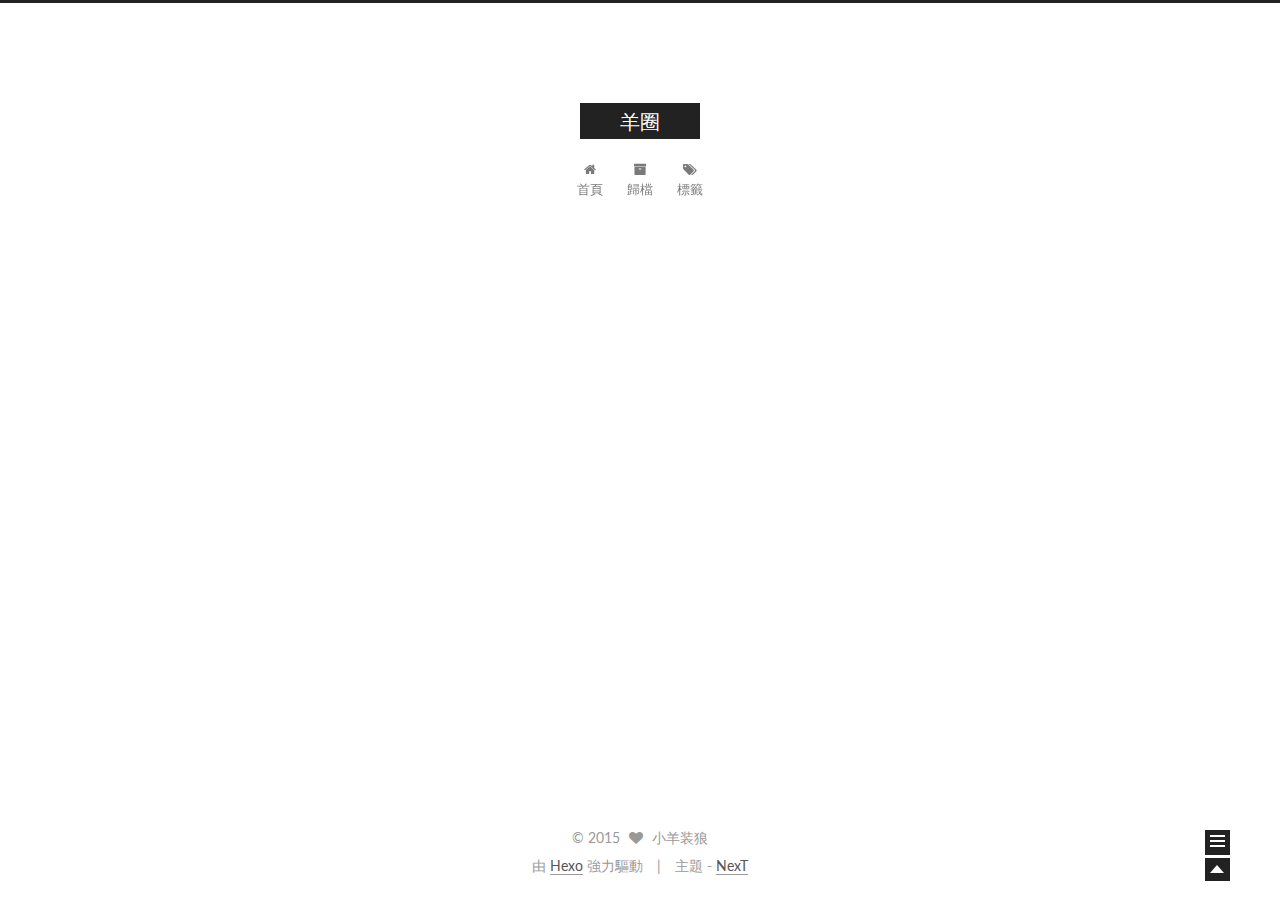
<file: index.html>
<!doctype html>
<html class="theme-next use-motion ">
<head>
  

<meta charset="UTF-8"/>
<meta http-equiv="X-UA-Compatible" content="IE=edge,chrome=1" />
<meta name="viewport" content="width=device-width, initial-scale=1, maximum-scale=1"/>


<meta http-equiv="Cache-Control" content="no-transform" />
<meta http-equiv="Cache-Control" content="no-siteapp" />








  <link rel="stylesheet" type="text/css" href="/vendors/fancybox/source/jquery.fancybox.css?v=2.1.5"/>



  
    <link href='//fonts.googleapis.com/css?family=Lato:300,400,700,400italic&subset=latin,latin-ext' rel='stylesheet' type='text/css'>
  


<link rel="stylesheet" type="text/css" href="/vendors/font-awesome/css/font-awesome.min.css?v=4.4.0" />

<link rel="stylesheet" type="text/css" href="/css/main.css?v=0.4.5.2"/>




  <meta name="keywords" content="Hexo,next" />





  <link rel="shortcut icon" type="image/x-icon" href="/favicon.ico?v=0.4.5.2" />


<meta name="description">
<meta property="og:type" content="website">
<meta property="og:title" content="羊圈">
<meta property="og:url" content="http://yoursite.com/index.html">
<meta property="og:site_name" content="羊圈">
<meta property="og:description">
<meta name="twitter:card" content="summary">
<meta name="twitter:title" content="羊圈">
<meta name="twitter:description">


<script type="text/javascript" id="hexo.configuration">
  var CONFIG = {
    scheme: '',
    sidebar: 'post'
  };
</script>



  <title> 羊圈 </title>
</head>

<body itemscope itemtype="http://schema.org/WebPage" lang="zh">

  <!--[if lte IE 8]>
  <div style=' clear: both; height: 59px; padding:0 0 0 15px; position: relative;margin:0 auto;'>
    <a href="http://windows.microsoft.com/en-US/internet-explorer/products/ie/home?ocid=ie6_countdown_bannercode">
      <img src="http://7u2nvr.com1.z0.glb.clouddn.com/picouterie.jpg" border="0" height="42" width="820"
           alt="You are using an outdated browser. For a faster, safer browsing experience, upgrade for free today or use other browser ,like chrome firefox safari."
           style='margin-left:auto;margin-right:auto;display: block;'/>
    </a>
  </div>
<![endif]-->
  






  <div class="container one-column 
   page-home 
">
    <div class="headband"></div>

    <header id="header" class="header" itemscope itemtype="http://schema.org/WPHeader">
      <div class="header-inner"><div class="site-meta ">
  

  <div class="custom-logo-site-title">
    <a href="/"  class="brand" rel="start">
      <span class="logo-line-before"><i></i></span>
      <span class="site-title">羊圈</span>
      <span class="logo-line-after"><i></i></span>
    </a>
  </div>
  <p class="site-subtitle"></p>
</div>

<div class="site-nav-toggle">
  <button>
    <span class="btn-bar"></span>
    <span class="btn-bar"></span>
    <span class="btn-bar"></span>
  </button>
</div>

<nav class="site-nav">
  

  
    <ul id="menu" class="menu ">
      
        
        <li class="menu-item menu-item-home">
          <a href="/" rel="section">
            
              <i class="menu-item-icon fa fa-home"></i> <br />
            
            首頁
          </a>
        </li>
      
        
        <li class="menu-item menu-item-archives">
          <a href="/archives" rel="section">
            
              <i class="menu-item-icon fa fa-archive"></i> <br />
            
            歸檔
          </a>
        </li>
      
        
        <li class="menu-item menu-item-tags">
          <a href="/tags" rel="section">
            
              <i class="menu-item-icon fa fa-tags"></i> <br />
            
            標籤
          </a>
        </li>
      

      
      
    </ul>
  

  
</nav>

 </div>
    </header>

    <main id="main" class="main">
      <div class="main-inner">
        <div id="content" class="content"> 
  <section id="posts" class="posts-expand">
    
      

  
  

  <article class="post post-type-normal " itemscope itemtype="http://schema.org/Article">

    
      <header class="post-header">

        
        
          <h1 class="post-title" itemprop="name headline">
            
            
              
                <a class="post-title-link" href="/2015/11/13/first-post/" itemprop="url">
                  first_post
                </a>
              
            
          </h1>
        

        <div class="post-meta">
          <span class="post-time">
            發表於
            <time itemprop="dateCreated" datetime="2015-11-13T09:57:23+08:00" content="2015-11-13">
              2015-11-13
            </time>
          </span>

          

          
            
          

          

        </div>
      </header>
    


    <div class="post-body">

      
      

      
        
          <span itemprop="articleBody">
            
              <p>开通测试！</p>

            
          </span>
        
      
    </div>

    <footer class="post-footer">
      

      

      
      
        <div class="post-eof"></div>
      
    </footer>
  </article>


    
  </section>

  

 </div>

        

        
      </div>

      
        
  
  <div class="sidebar-toggle">
    <div class="sidebar-toggle-line-wrap">
      <span class="sidebar-toggle-line sidebar-toggle-line-first"></span>
      <span class="sidebar-toggle-line sidebar-toggle-line-middle"></span>
      <span class="sidebar-toggle-line sidebar-toggle-line-last"></span>
    </div>
  </div>

  <aside id="sidebar" class="sidebar">
    <div class="sidebar-inner">

      

      

      <section class="site-overview sidebar-panel  sidebar-panel-active ">
        <div class="site-author motion-element" itemprop="author" itemscope itemtype="http://schema.org/Person">
          <img class="site-author-image" src="/images/avatar.jpg" alt="小羊装狼" itemprop="image"/>
          <p class="site-author-name" itemprop="name">小羊装狼</p>
        </div>
        <p class="site-description motion-element" itemprop="description"></p>
        <nav class="site-state motion-element">
          <div class="site-state-item site-state-posts">
            <a href="/archives">
              <span class="site-state-item-count">1</span>
              <span class="site-state-item-name">文章</span>
            </a>
          </div>

          <div class="site-state-item site-state-categories">
            
              <span class="site-state-item-count">0</span>
              <span class="site-state-item-name">分類</span>
              
          </div>

          <div class="site-state-item site-state-tags">
            <a href="/tags">
              <span class="site-state-item-count">0</span>
              <span class="site-state-item-name">標籤</span>
              </a>
          </div>

        </nav>

        

        <div class="links-of-author motion-element">
          
        </div>

        
        

        <div class="links-of-author motion-element">
          
        </div>

      </section>

      

    </div>
  </aside>


      
    </main>

    <footer id="footer" class="footer">
      <div class="footer-inner"> <div class="copyright" >
  
  &copy; 
  <span itemprop="copyrightYear">2015</span>
  <span class="with-love">
    <i class="icon-next-heart fa fa-heart"></i>
  </span>
  <span class="author" itemprop="copyrightHolder">小羊装狼</span>
</div>

<div class="powered-by">
  由 <a class="theme-link" href="http://hexo.io">Hexo</a> 強力驅動
</div>

<div class="theme-info">
  主題 -
  <a class="theme-link" href="https://github.com/iissnan/hexo-theme-next">
    NexT
  </a>
</div>


 </div>
    </footer>

    <div class="back-to-top"></div>
  </div>

  <script type="text/javascript" src="/vendors/jquery/index.js?v=2.1.3"></script>

  
  
  
    
    

  


  
  
  <script type="text/javascript" src="/vendors/fancybox/source/jquery.fancybox.pack.js"></script>
  <script type="text/javascript" src="/js/fancy-box.js?v=0.4.5.2"></script>


  <script type="text/javascript" src="/js/helpers.js?v=0.4.5.2"></script>
  

  <script type="text/javascript" src="/vendors/velocity/velocity.min.js"></script>
  <script type="text/javascript" src="/vendors/velocity/velocity.ui.min.js"></script>

  <script type="text/javascript" src="/js/motion_global.js?v=0.4.5.2" id="motion.global"></script>




  <script type="text/javascript" src="/js/nav-toggle.js?v=0.4.5.2"></script>
  <script type="text/javascript" src="/vendors/fastclick/lib/fastclick.min.js?v=1.0.6"></script>

  

  <script type="text/javascript">
    $(document).ready(function () {
      if (CONFIG.sidebar === 'always') {
        displaySidebar();
      }
      if (isMobile()) {
        FastClick.attach(document.body);
      }

      motionIntegrator.bootstrap();
    });
  </script>

  
  

  
  

  
  <script type="text/javascript" src="/js/lazyload.js"></script>
  <script type="text/javascript">
    $(function () {
      $("#posts").find('img').lazyload({
        placeholder: "/images/loading.gif",
        effect: "fadeIn"
      });
    });
  </script>
</body>
</html>
</file>
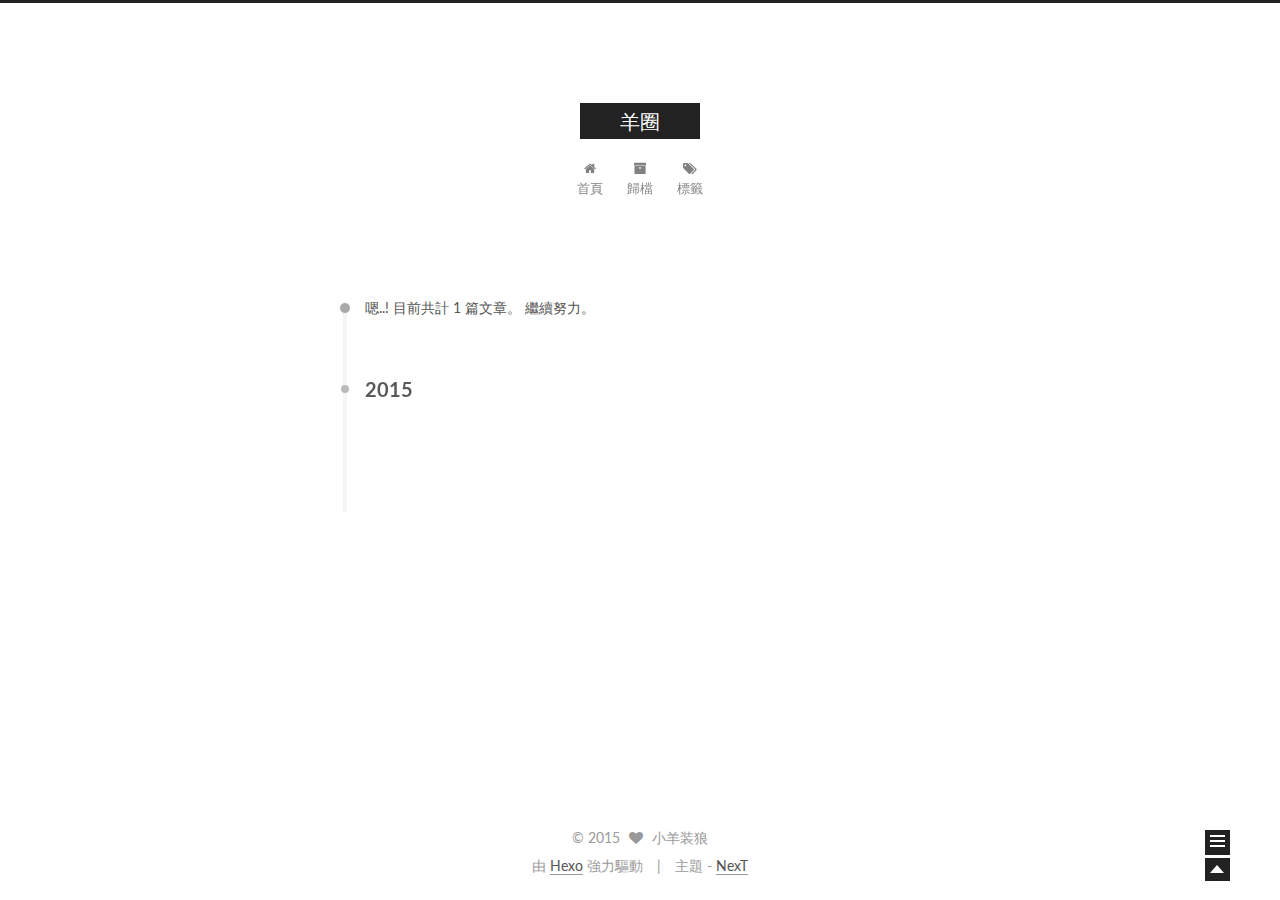
<file: archives/index.html>
<!doctype html>
<html class="theme-next use-motion ">
<head>
  

<meta charset="UTF-8"/>
<meta http-equiv="X-UA-Compatible" content="IE=edge,chrome=1" />
<meta name="viewport" content="width=device-width, initial-scale=1, maximum-scale=1"/>


<meta http-equiv="Cache-Control" content="no-transform" />
<meta http-equiv="Cache-Control" content="no-siteapp" />








  <link rel="stylesheet" type="text/css" href="/vendors/fancybox/source/jquery.fancybox.css?v=2.1.5"/>



  
    <link href='//fonts.googleapis.com/css?family=Lato:300,400,700,400italic&subset=latin,latin-ext' rel='stylesheet' type='text/css'>
  


<link rel="stylesheet" type="text/css" href="/vendors/font-awesome/css/font-awesome.min.css?v=4.4.0" />

<link rel="stylesheet" type="text/css" href="/css/main.css?v=0.4.5.2"/>




  <meta name="keywords" content="Hexo,next" />





  <link rel="shortcut icon" type="image/x-icon" href="/favicon.ico?v=0.4.5.2" />


<meta name="description">
<meta property="og:type" content="website">
<meta property="og:title" content="羊圈">
<meta property="og:url" content="http://yoursite.com/archives/index.html">
<meta property="og:site_name" content="羊圈">
<meta property="og:description">
<meta name="twitter:card" content="summary">
<meta name="twitter:title" content="羊圈">
<meta name="twitter:description">


<script type="text/javascript" id="hexo.configuration">
  var CONFIG = {
    scheme: '',
    sidebar: 'post'
  };
</script>



  <title> 歸檔 | 羊圈 </title>
</head>

<body itemscope itemtype="http://schema.org/WebPage" lang="zh">

  <!--[if lte IE 8]>
  <div style=' clear: both; height: 59px; padding:0 0 0 15px; position: relative;margin:0 auto;'>
    <a href="http://windows.microsoft.com/en-US/internet-explorer/products/ie/home?ocid=ie6_countdown_bannercode">
      <img src="http://7u2nvr.com1.z0.glb.clouddn.com/picouterie.jpg" border="0" height="42" width="820"
           alt="You are using an outdated browser. For a faster, safer browsing experience, upgrade for free today or use other browser ,like chrome firefox safari."
           style='margin-left:auto;margin-right:auto;display: block;'/>
    </a>
  </div>
<![endif]-->
  






  <div class="container one-column  page-archive ">
    <div class="headband"></div>

    <header id="header" class="header" itemscope itemtype="http://schema.org/WPHeader">
      <div class="header-inner"><div class="site-meta ">
  

  <div class="custom-logo-site-title">
    <a href="/"  class="brand" rel="start">
      <span class="logo-line-before"><i></i></span>
      <span class="site-title">羊圈</span>
      <span class="logo-line-after"><i></i></span>
    </a>
  </div>
  <p class="site-subtitle"></p>
</div>

<div class="site-nav-toggle">
  <button>
    <span class="btn-bar"></span>
    <span class="btn-bar"></span>
    <span class="btn-bar"></span>
  </button>
</div>

<nav class="site-nav">
  

  
    <ul id="menu" class="menu ">
      
        
        <li class="menu-item menu-item-home">
          <a href="/" rel="section">
            
              <i class="menu-item-icon fa fa-home"></i> <br />
            
            首頁
          </a>
        </li>
      
        
        <li class="menu-item menu-item-archives">
          <a href="/archives" rel="section">
            
              <i class="menu-item-icon fa fa-archive"></i> <br />
            
            歸檔
          </a>
        </li>
      
        
        <li class="menu-item menu-item-tags">
          <a href="/tags" rel="section">
            
              <i class="menu-item-icon fa fa-tags"></i> <br />
            
            標籤
          </a>
        </li>
      

      
      
    </ul>
  

  
</nav>

 </div>
    </header>

    <main id="main" class="main">
      <div class="main-inner">
        <div id="content" class="content"> 

  <section id="posts" class="posts-collapse">
    <span class="archive-move-on"></span>

    <span class="archive-page-counter">
      
      
      
        
      
      嗯..! 目前共計 1 篇文章。 繼續努力。
    </span>

    

      
      
      

      
        
        <div class="collection-title">
          <h2 class="archive-year motion-element" id="archive-year-2015">2015</h2>
        </div>
      
      

      

  <article class="post post-type-normal" itemscope itemtype="http://schema.org/Article">
    <header class="post-header">

      <h1 class="post-title">
        
            <a class="post-title-link" href="/2015/11/13/first-post/" itemprop="url">
              
                <span itemprop="name">first_post</span>
              
            </a>
        
      </h1>

      <div class="post-meta">
        <time class="post-time" itemprop="dateCreated"
              datetime="2015-11-13T09:57:23+08:00"
              content="2015-11-13" >
          11-13
        </time>
      </div>

    </header>
  </article>



    

  </section>

  


 </div>

        

        
      </div>

      
        
  
  <div class="sidebar-toggle">
    <div class="sidebar-toggle-line-wrap">
      <span class="sidebar-toggle-line sidebar-toggle-line-first"></span>
      <span class="sidebar-toggle-line sidebar-toggle-line-middle"></span>
      <span class="sidebar-toggle-line sidebar-toggle-line-last"></span>
    </div>
  </div>

  <aside id="sidebar" class="sidebar">
    <div class="sidebar-inner">

      

      

      <section class="site-overview sidebar-panel  sidebar-panel-active ">
        <div class="site-author motion-element" itemprop="author" itemscope itemtype="http://schema.org/Person">
          <img class="site-author-image" src="/images/avatar.jpg" alt="小羊装狼" itemprop="image"/>
          <p class="site-author-name" itemprop="name">小羊装狼</p>
        </div>
        <p class="site-description motion-element" itemprop="description"></p>
        <nav class="site-state motion-element">
          <div class="site-state-item site-state-posts">
            <a href="/archives">
              <span class="site-state-item-count">1</span>
              <span class="site-state-item-name">文章</span>
            </a>
          </div>

          <div class="site-state-item site-state-categories">
            
              <span class="site-state-item-count">0</span>
              <span class="site-state-item-name">分類</span>
              
          </div>

          <div class="site-state-item site-state-tags">
            <a href="/tags">
              <span class="site-state-item-count">0</span>
              <span class="site-state-item-name">標籤</span>
              </a>
          </div>

        </nav>

        

        <div class="links-of-author motion-element">
          
        </div>

        
        

        <div class="links-of-author motion-element">
          
        </div>

      </section>

      

    </div>
  </aside>


      
    </main>

    <footer id="footer" class="footer">
      <div class="footer-inner"> <div class="copyright" >
  
  &copy; 
  <span itemprop="copyrightYear">2015</span>
  <span class="with-love">
    <i class="icon-next-heart fa fa-heart"></i>
  </span>
  <span class="author" itemprop="copyrightHolder">小羊装狼</span>
</div>

<div class="powered-by">
  由 <a class="theme-link" href="http://hexo.io">Hexo</a> 強力驅動
</div>

<div class="theme-info">
  主題 -
  <a class="theme-link" href="https://github.com/iissnan/hexo-theme-next">
    NexT
  </a>
</div>


 </div>
    </footer>

    <div class="back-to-top"></div>
  </div>

  <script type="text/javascript" src="/vendors/jquery/index.js?v=2.1.3"></script>

  
  
  
    <script type="text/javascript">
      postMotionOptions = {stagger: 100, drag: true};
    </script>
  

  
    
    

  


  
  
  <script type="text/javascript" src="/vendors/fancybox/source/jquery.fancybox.pack.js"></script>
  <script type="text/javascript" src="/js/fancy-box.js?v=0.4.5.2"></script>


  <script type="text/javascript" src="/js/helpers.js?v=0.4.5.2"></script>
  

  <script type="text/javascript" src="/vendors/velocity/velocity.min.js"></script>
  <script type="text/javascript" src="/vendors/velocity/velocity.ui.min.js"></script>

  <script type="text/javascript" src="/js/motion_global.js?v=0.4.5.2" id="motion.global"></script>




  <script type="text/javascript" src="/js/nav-toggle.js?v=0.4.5.2"></script>
  <script type="text/javascript" src="/vendors/fastclick/lib/fastclick.min.js?v=1.0.6"></script>

  
  
    <script type="text/javascript" id="motion.page.archive">
      $('.archive-year').velocity('transition.slideLeftIn');
    </script>
  


  <script type="text/javascript">
    $(document).ready(function () {
      if (CONFIG.sidebar === 'always') {
        displaySidebar();
      }
      if (isMobile()) {
        FastClick.attach(document.body);
      }

      motionIntegrator.bootstrap();
    });
  </script>

  
  

  
  

  
  <script type="text/javascript" src="/js/lazyload.js"></script>
  <script type="text/javascript">
    $(function () {
      $("#posts").find('img').lazyload({
        placeholder: "/images/loading.gif",
        effect: "fadeIn"
      });
    });
  </script>
</body>
</html>
</file>
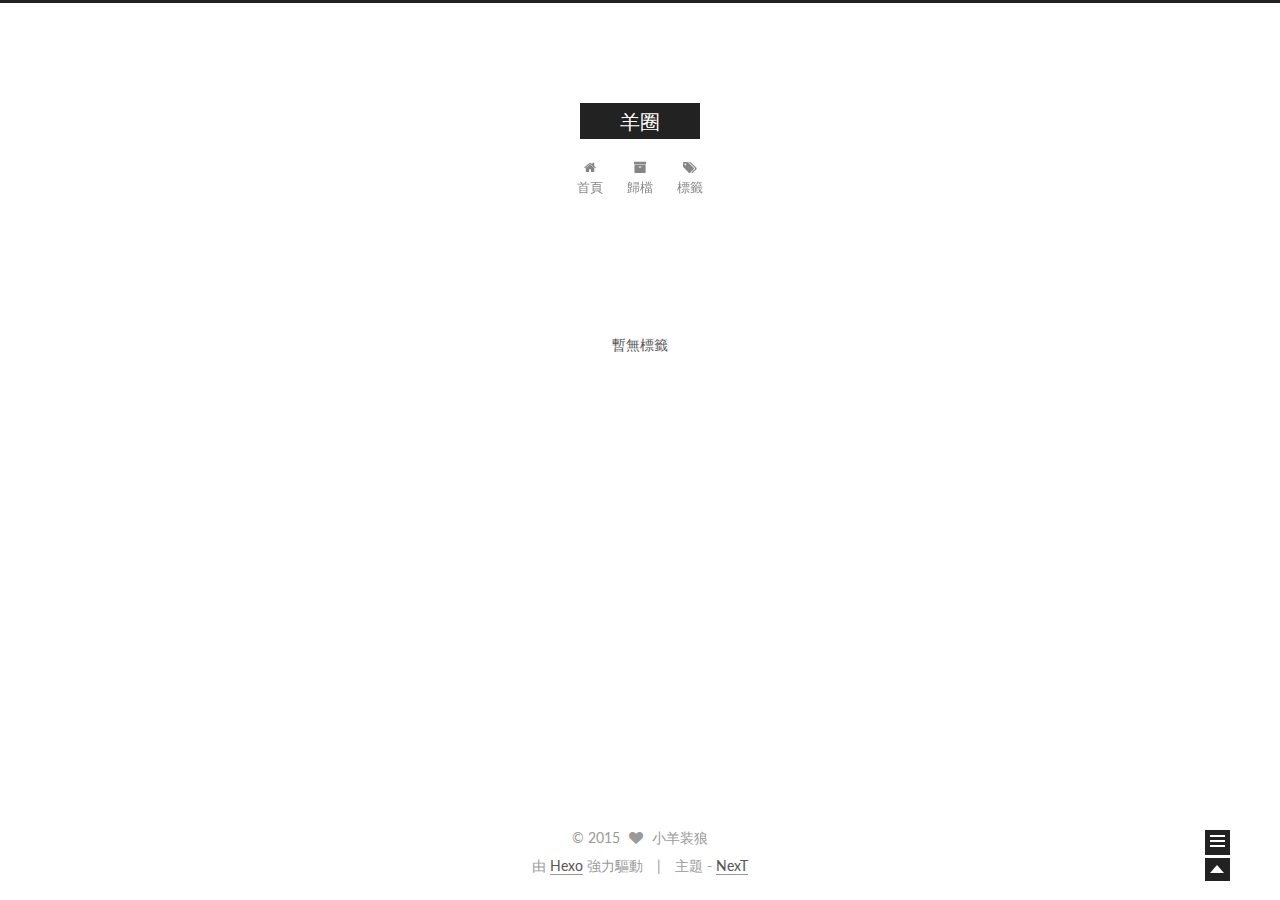
<file: tags/index.html>
<!doctype html>
<html class="theme-next use-motion ">
<head>
  

<meta charset="UTF-8"/>
<meta http-equiv="X-UA-Compatible" content="IE=edge,chrome=1" />
<meta name="viewport" content="width=device-width, initial-scale=1, maximum-scale=1"/>


<meta http-equiv="Cache-Control" content="no-transform" />
<meta http-equiv="Cache-Control" content="no-siteapp" />








  <link rel="stylesheet" type="text/css" href="/vendors/fancybox/source/jquery.fancybox.css?v=2.1.5"/>



  
    <link href='//fonts.googleapis.com/css?family=Lato:300,400,700,400italic&subset=latin,latin-ext' rel='stylesheet' type='text/css'>
  


<link rel="stylesheet" type="text/css" href="/vendors/font-awesome/css/font-awesome.min.css?v=4.4.0" />

<link rel="stylesheet" type="text/css" href="/css/main.css?v=0.4.5.2"/>




  <meta name="keywords" content="Hexo,next" />





  <link rel="shortcut icon" type="image/x-icon" href="/favicon.ico?v=0.4.5.2" />


<meta name="description">
<meta property="og:type" content="website">
<meta property="og:title" content="All tags">
<meta property="og:url" content="http://yoursite.com/tags/index.html">
<meta property="og:site_name" content="羊圈">
<meta property="og:description">
<meta property="og:updated_time" content="2015-11-13T02:52:47.717Z">
<meta name="twitter:card" content="summary">
<meta name="twitter:title" content="All tags">
<meta name="twitter:description">


<script type="text/javascript" id="hexo.configuration">
  var CONFIG = {
    scheme: '',
    sidebar: 'post'
  };
</script>



  <title>
  

  
    標籤 | 羊圈
  
</title>
</head>

<body itemscope itemtype="http://schema.org/WebPage" lang="zh">

  <!--[if lte IE 8]>
  <div style=' clear: both; height: 59px; padding:0 0 0 15px; position: relative;margin:0 auto;'>
    <a href="http://windows.microsoft.com/en-US/internet-explorer/products/ie/home?ocid=ie6_countdown_bannercode">
      <img src="http://7u2nvr.com1.z0.glb.clouddn.com/picouterie.jpg" border="0" height="42" width="820"
           alt="You are using an outdated browser. For a faster, safer browsing experience, upgrade for free today or use other browser ,like chrome firefox safari."
           style='margin-left:auto;margin-right:auto;display: block;'/>
    </a>
  </div>
<![endif]-->
  






  <div class="container one-column ">
    <div class="headband"></div>

    <header id="header" class="header" itemscope itemtype="http://schema.org/WPHeader">
      <div class="header-inner"><div class="site-meta ">
  

  <div class="custom-logo-site-title">
    <a href="/"  class="brand" rel="start">
      <span class="logo-line-before"><i></i></span>
      <span class="site-title">羊圈</span>
      <span class="logo-line-after"><i></i></span>
    </a>
  </div>
  <p class="site-subtitle"></p>
</div>

<div class="site-nav-toggle">
  <button>
    <span class="btn-bar"></span>
    <span class="btn-bar"></span>
    <span class="btn-bar"></span>
  </button>
</div>

<nav class="site-nav">
  

  
    <ul id="menu" class="menu ">
      
        
        <li class="menu-item menu-item-home">
          <a href="/" rel="section">
            
              <i class="menu-item-icon fa fa-home"></i> <br />
            
            首頁
          </a>
        </li>
      
        
        <li class="menu-item menu-item-archives">
          <a href="/archives" rel="section">
            
              <i class="menu-item-icon fa fa-archive"></i> <br />
            
            歸檔
          </a>
        </li>
      
        
        <li class="menu-item menu-item-tags">
          <a href="/tags" rel="section">
            
              <i class="menu-item-icon fa fa-tags"></i> <br />
            
            標籤
          </a>
        </li>
      

      
      
    </ul>
  

  
</nav>

 </div>
    </header>

    <main id="main" class="main">
      <div class="main-inner">
        <div id="content" class="content"> 

  <div id="posts" class="posts-expand">
    
    
      <div class="tag-cloud">
        <div class="tag-cloud-title">
            暫無標籤
        </div>
        <div class="tag-cloud-tags">
          
        </div>
      </div>
    
  </div>

 </div>

        

        
      </div>

      
        
  
  <div class="sidebar-toggle">
    <div class="sidebar-toggle-line-wrap">
      <span class="sidebar-toggle-line sidebar-toggle-line-first"></span>
      <span class="sidebar-toggle-line sidebar-toggle-line-middle"></span>
      <span class="sidebar-toggle-line sidebar-toggle-line-last"></span>
    </div>
  </div>

  <aside id="sidebar" class="sidebar">
    <div class="sidebar-inner">

      

      

      <section class="site-overview sidebar-panel  sidebar-panel-active ">
        <div class="site-author motion-element" itemprop="author" itemscope itemtype="http://schema.org/Person">
          <img class="site-author-image" src="/images/avatar.jpg" alt="小羊装狼" itemprop="image"/>
          <p class="site-author-name" itemprop="name">小羊装狼</p>
        </div>
        <p class="site-description motion-element" itemprop="description"></p>
        <nav class="site-state motion-element">
          <div class="site-state-item site-state-posts">
            <a href="/archives">
              <span class="site-state-item-count">1</span>
              <span class="site-state-item-name">文章</span>
            </a>
          </div>

          <div class="site-state-item site-state-categories">
            
              <span class="site-state-item-count">0</span>
              <span class="site-state-item-name">分類</span>
              
          </div>

          <div class="site-state-item site-state-tags">
            <a href="/tags">
              <span class="site-state-item-count">0</span>
              <span class="site-state-item-name">標籤</span>
              </a>
          </div>

        </nav>

        

        <div class="links-of-author motion-element">
          
        </div>

        
        

        <div class="links-of-author motion-element">
          
        </div>

      </section>

      

    </div>
  </aside>


      
    </main>

    <footer id="footer" class="footer">
      <div class="footer-inner"> <div class="copyright" >
  
  &copy; 
  <span itemprop="copyrightYear">2015</span>
  <span class="with-love">
    <i class="icon-next-heart fa fa-heart"></i>
  </span>
  <span class="author" itemprop="copyrightHolder">小羊装狼</span>
</div>

<div class="powered-by">
  由 <a class="theme-link" href="http://hexo.io">Hexo</a> 強力驅動
</div>

<div class="theme-info">
  主題 -
  <a class="theme-link" href="https://github.com/iissnan/hexo-theme-next">
    NexT
  </a>
</div>


 </div>
    </footer>

    <div class="back-to-top"></div>
  </div>

  <script type="text/javascript" src="/vendors/jquery/index.js?v=2.1.3"></script>

  
  
  
    
    

  


  
  
  <script type="text/javascript" src="/vendors/fancybox/source/jquery.fancybox.pack.js"></script>
  <script type="text/javascript" src="/js/fancy-box.js?v=0.4.5.2"></script>


  <script type="text/javascript" src="/js/helpers.js?v=0.4.5.2"></script>
  

  <script type="text/javascript" src="/vendors/velocity/velocity.min.js"></script>
  <script type="text/javascript" src="/vendors/velocity/velocity.ui.min.js"></script>

  <script type="text/javascript" src="/js/motion_global.js?v=0.4.5.2" id="motion.global"></script>




  <script type="text/javascript" src="/js/nav-toggle.js?v=0.4.5.2"></script>
  <script type="text/javascript" src="/vendors/fastclick/lib/fastclick.min.js?v=1.0.6"></script>

  

  <script type="text/javascript">
    $(document).ready(function () {
      if (CONFIG.sidebar === 'always') {
        displaySidebar();
      }
      if (isMobile()) {
        FastClick.attach(document.body);
      }

      motionIntegrator.bootstrap();
    });
  </script>

  
  

  
  

  
  <script type="text/javascript" src="/js/lazyload.js"></script>
  <script type="text/javascript">
    $(function () {
      $("#posts").find('img').lazyload({
        placeholder: "/images/loading.gif",
        effect: "fadeIn"
      });
    });
  </script>
</body>
</html>
</file>
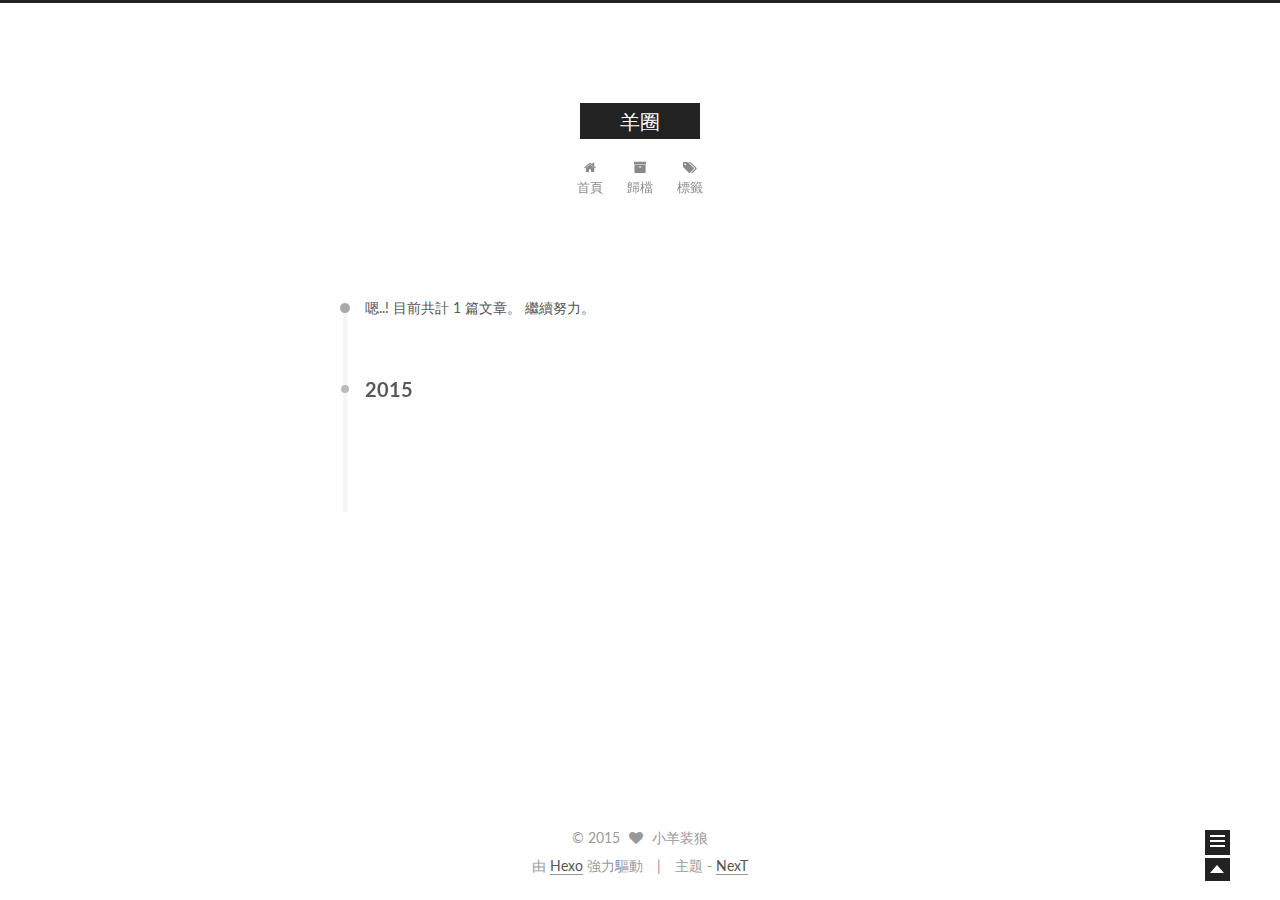
<file: archives/2015/index.html>
<!doctype html>
<html class="theme-next use-motion ">
<head>
  

<meta charset="UTF-8"/>
<meta http-equiv="X-UA-Compatible" content="IE=edge,chrome=1" />
<meta name="viewport" content="width=device-width, initial-scale=1, maximum-scale=1"/>


<meta http-equiv="Cache-Control" content="no-transform" />
<meta http-equiv="Cache-Control" content="no-siteapp" />








  <link rel="stylesheet" type="text/css" href="/vendors/fancybox/source/jquery.fancybox.css?v=2.1.5"/>



  
    <link href='//fonts.googleapis.com/css?family=Lato:300,400,700,400italic&subset=latin,latin-ext' rel='stylesheet' type='text/css'>
  


<link rel="stylesheet" type="text/css" href="/vendors/font-awesome/css/font-awesome.min.css?v=4.4.0" />

<link rel="stylesheet" type="text/css" href="/css/main.css?v=0.4.5.2"/>




  <meta name="keywords" content="Hexo,next" />





  <link rel="shortcut icon" type="image/x-icon" href="/favicon.ico?v=0.4.5.2" />


<meta name="description">
<meta property="og:type" content="website">
<meta property="og:title" content="羊圈">
<meta property="og:url" content="http://yoursite.com/archives/2015/index.html">
<meta property="og:site_name" content="羊圈">
<meta property="og:description">
<meta name="twitter:card" content="summary">
<meta name="twitter:title" content="羊圈">
<meta name="twitter:description">


<script type="text/javascript" id="hexo.configuration">
  var CONFIG = {
    scheme: '',
    sidebar: 'post'
  };
</script>



  <title> 歸檔 | 羊圈 </title>
</head>

<body itemscope itemtype="http://schema.org/WebPage" lang="zh">

  <!--[if lte IE 8]>
  <div style=' clear: both; height: 59px; padding:0 0 0 15px; position: relative;margin:0 auto;'>
    <a href="http://windows.microsoft.com/en-US/internet-explorer/products/ie/home?ocid=ie6_countdown_bannercode">
      <img src="http://7u2nvr.com1.z0.glb.clouddn.com/picouterie.jpg" border="0" height="42" width="820"
           alt="You are using an outdated browser. For a faster, safer browsing experience, upgrade for free today or use other browser ,like chrome firefox safari."
           style='margin-left:auto;margin-right:auto;display: block;'/>
    </a>
  </div>
<![endif]-->
  






  <div class="container one-column  page-archive ">
    <div class="headband"></div>

    <header id="header" class="header" itemscope itemtype="http://schema.org/WPHeader">
      <div class="header-inner"><div class="site-meta ">
  

  <div class="custom-logo-site-title">
    <a href="/"  class="brand" rel="start">
      <span class="logo-line-before"><i></i></span>
      <span class="site-title">羊圈</span>
      <span class="logo-line-after"><i></i></span>
    </a>
  </div>
  <p class="site-subtitle"></p>
</div>

<div class="site-nav-toggle">
  <button>
    <span class="btn-bar"></span>
    <span class="btn-bar"></span>
    <span class="btn-bar"></span>
  </button>
</div>

<nav class="site-nav">
  

  
    <ul id="menu" class="menu ">
      
        
        <li class="menu-item menu-item-home">
          <a href="/" rel="section">
            
              <i class="menu-item-icon fa fa-home"></i> <br />
            
            首頁
          </a>
        </li>
      
        
        <li class="menu-item menu-item-archives">
          <a href="/archives" rel="section">
            
              <i class="menu-item-icon fa fa-archive"></i> <br />
            
            歸檔
          </a>
        </li>
      
        
        <li class="menu-item menu-item-tags">
          <a href="/tags" rel="section">
            
              <i class="menu-item-icon fa fa-tags"></i> <br />
            
            標籤
          </a>
        </li>
      

      
      
    </ul>
  

  
</nav>

 </div>
    </header>

    <main id="main" class="main">
      <div class="main-inner">
        <div id="content" class="content"> 

  <section id="posts" class="posts-collapse">
    <span class="archive-move-on"></span>

    <span class="archive-page-counter">
      
      
      
        
      
      嗯..! 目前共計 1 篇文章。 繼續努力。
    </span>

    

      
      
      

      
        
        <div class="collection-title">
          <h2 class="archive-year motion-element" id="archive-year-2015">2015</h2>
        </div>
      
      

      

  <article class="post post-type-normal" itemscope itemtype="http://schema.org/Article">
    <header class="post-header">

      <h1 class="post-title">
        
            <a class="post-title-link" href="/2015/11/13/first-post/" itemprop="url">
              
                <span itemprop="name">first_post</span>
              
            </a>
        
      </h1>

      <div class="post-meta">
        <time class="post-time" itemprop="dateCreated"
              datetime="2015-11-13T09:57:23+08:00"
              content="2015-11-13" >
          11-13
        </time>
      </div>

    </header>
  </article>



    

  </section>

  


 </div>

        

        
      </div>

      
        
  
  <div class="sidebar-toggle">
    <div class="sidebar-toggle-line-wrap">
      <span class="sidebar-toggle-line sidebar-toggle-line-first"></span>
      <span class="sidebar-toggle-line sidebar-toggle-line-middle"></span>
      <span class="sidebar-toggle-line sidebar-toggle-line-last"></span>
    </div>
  </div>

  <aside id="sidebar" class="sidebar">
    <div class="sidebar-inner">

      

      

      <section class="site-overview sidebar-panel  sidebar-panel-active ">
        <div class="site-author motion-element" itemprop="author" itemscope itemtype="http://schema.org/Person">
          <img class="site-author-image" src="/images/avatar.jpg" alt="小羊装狼" itemprop="image"/>
          <p class="site-author-name" itemprop="name">小羊装狼</p>
        </div>
        <p class="site-description motion-element" itemprop="description"></p>
        <nav class="site-state motion-element">
          <div class="site-state-item site-state-posts">
            <a href="/archives">
              <span class="site-state-item-count">1</span>
              <span class="site-state-item-name">文章</span>
            </a>
          </div>

          <div class="site-state-item site-state-categories">
            
              <span class="site-state-item-count">0</span>
              <span class="site-state-item-name">分類</span>
              
          </div>

          <div class="site-state-item site-state-tags">
            <a href="/tags">
              <span class="site-state-item-count">0</span>
              <span class="site-state-item-name">標籤</span>
              </a>
          </div>

        </nav>

        

        <div class="links-of-author motion-element">
          
        </div>

        
        

        <div class="links-of-author motion-element">
          
        </div>

      </section>

      

    </div>
  </aside>


      
    </main>

    <footer id="footer" class="footer">
      <div class="footer-inner"> <div class="copyright" >
  
  &copy; 
  <span itemprop="copyrightYear">2015</span>
  <span class="with-love">
    <i class="icon-next-heart fa fa-heart"></i>
  </span>
  <span class="author" itemprop="copyrightHolder">小羊装狼</span>
</div>

<div class="powered-by">
  由 <a class="theme-link" href="http://hexo.io">Hexo</a> 強力驅動
</div>

<div class="theme-info">
  主題 -
  <a class="theme-link" href="https://github.com/iissnan/hexo-theme-next">
    NexT
  </a>
</div>


 </div>
    </footer>

    <div class="back-to-top"></div>
  </div>

  <script type="text/javascript" src="/vendors/jquery/index.js?v=2.1.3"></script>

  
  
  
    <script type="text/javascript">
      postMotionOptions = {stagger: 100, drag: true};
    </script>
  

  
    
    

  


  
  
  <script type="text/javascript" src="/vendors/fancybox/source/jquery.fancybox.pack.js"></script>
  <script type="text/javascript" src="/js/fancy-box.js?v=0.4.5.2"></script>


  <script type="text/javascript" src="/js/helpers.js?v=0.4.5.2"></script>
  

  <script type="text/javascript" src="/vendors/velocity/velocity.min.js"></script>
  <script type="text/javascript" src="/vendors/velocity/velocity.ui.min.js"></script>

  <script type="text/javascript" src="/js/motion_global.js?v=0.4.5.2" id="motion.global"></script>




  <script type="text/javascript" src="/js/nav-toggle.js?v=0.4.5.2"></script>
  <script type="text/javascript" src="/vendors/fastclick/lib/fastclick.min.js?v=1.0.6"></script>

  
  
    <script type="text/javascript" id="motion.page.archive">
      $('.archive-year').velocity('transition.slideLeftIn');
    </script>
  


  <script type="text/javascript">
    $(document).ready(function () {
      if (CONFIG.sidebar === 'always') {
        displaySidebar();
      }
      if (isMobile()) {
        FastClick.attach(document.body);
      }

      motionIntegrator.bootstrap();
    });
  </script>

  
  

  
  

  
  <script type="text/javascript" src="/js/lazyload.js"></script>
  <script type="text/javascript">
    $(function () {
      $("#posts").find('img').lazyload({
        placeholder: "/images/loading.gif",
        effect: "fadeIn"
      });
    });
  </script>
</body>
</html>
</file>
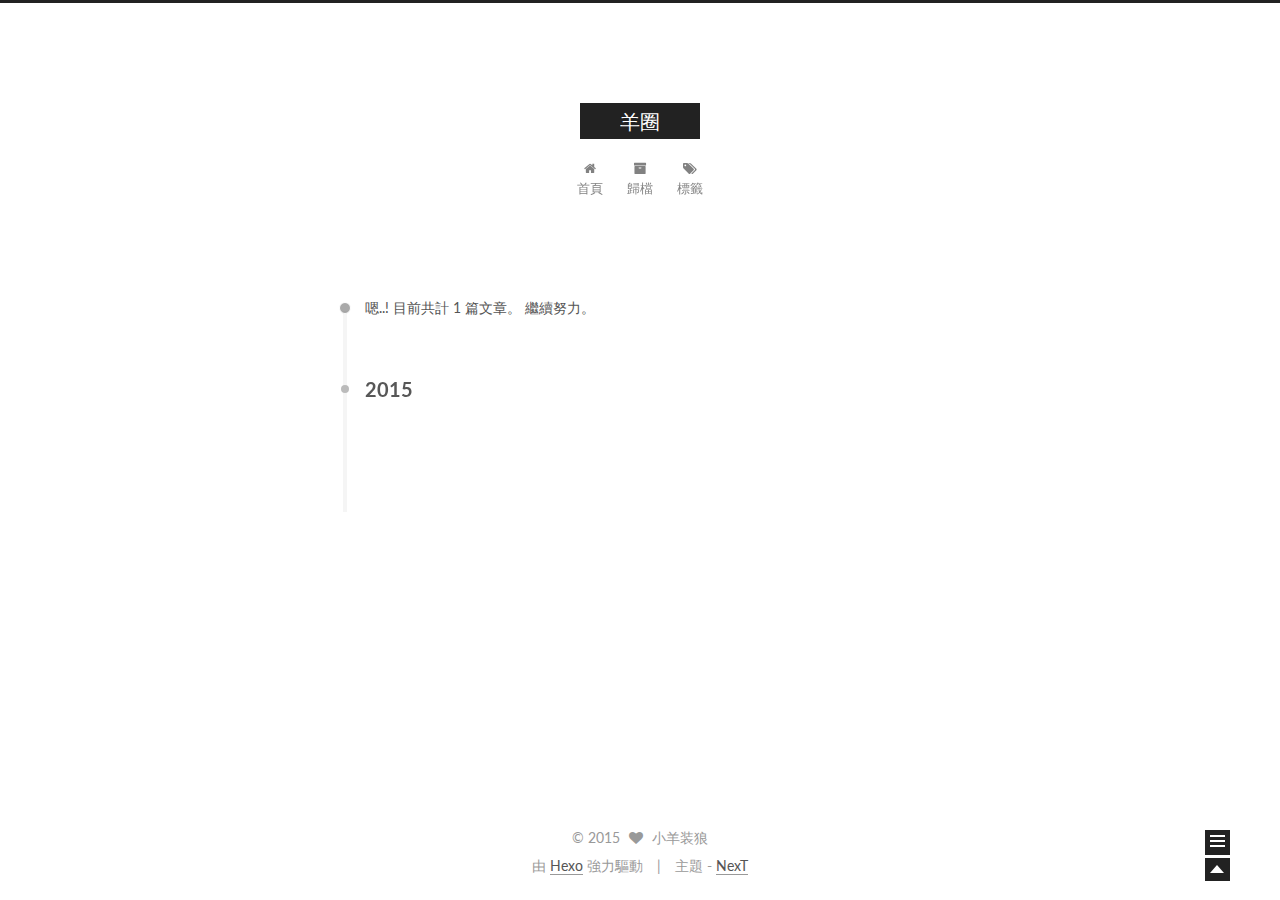
<file: archives/2015/11/index.html>
<!doctype html>
<html class="theme-next use-motion ">
<head>
  

<meta charset="UTF-8"/>
<meta http-equiv="X-UA-Compatible" content="IE=edge,chrome=1" />
<meta name="viewport" content="width=device-width, initial-scale=1, maximum-scale=1"/>


<meta http-equiv="Cache-Control" content="no-transform" />
<meta http-equiv="Cache-Control" content="no-siteapp" />








  <link rel="stylesheet" type="text/css" href="/vendors/fancybox/source/jquery.fancybox.css?v=2.1.5"/>



  
    <link href='//fonts.googleapis.com/css?family=Lato:300,400,700,400italic&subset=latin,latin-ext' rel='stylesheet' type='text/css'>
  


<link rel="stylesheet" type="text/css" href="/vendors/font-awesome/css/font-awesome.min.css?v=4.4.0" />

<link rel="stylesheet" type="text/css" href="/css/main.css?v=0.4.5.2"/>




  <meta name="keywords" content="Hexo,next" />





  <link rel="shortcut icon" type="image/x-icon" href="/favicon.ico?v=0.4.5.2" />


<meta name="description">
<meta property="og:type" content="website">
<meta property="og:title" content="羊圈">
<meta property="og:url" content="http://yoursite.com/archives/2015/11/index.html">
<meta property="og:site_name" content="羊圈">
<meta property="og:description">
<meta name="twitter:card" content="summary">
<meta name="twitter:title" content="羊圈">
<meta name="twitter:description">


<script type="text/javascript" id="hexo.configuration">
  var CONFIG = {
    scheme: '',
    sidebar: 'post'
  };
</script>



  <title> 歸檔 | 羊圈 </title>
</head>

<body itemscope itemtype="http://schema.org/WebPage" lang="zh">

  <!--[if lte IE 8]>
  <div style=' clear: both; height: 59px; padding:0 0 0 15px; position: relative;margin:0 auto;'>
    <a href="http://windows.microsoft.com/en-US/internet-explorer/products/ie/home?ocid=ie6_countdown_bannercode">
      <img src="http://7u2nvr.com1.z0.glb.clouddn.com/picouterie.jpg" border="0" height="42" width="820"
           alt="You are using an outdated browser. For a faster, safer browsing experience, upgrade for free today or use other browser ,like chrome firefox safari."
           style='margin-left:auto;margin-right:auto;display: block;'/>
    </a>
  </div>
<![endif]-->
  






  <div class="container one-column  page-archive ">
    <div class="headband"></div>

    <header id="header" class="header" itemscope itemtype="http://schema.org/WPHeader">
      <div class="header-inner"><div class="site-meta ">
  

  <div class="custom-logo-site-title">
    <a href="/"  class="brand" rel="start">
      <span class="logo-line-before"><i></i></span>
      <span class="site-title">羊圈</span>
      <span class="logo-line-after"><i></i></span>
    </a>
  </div>
  <p class="site-subtitle"></p>
</div>

<div class="site-nav-toggle">
  <button>
    <span class="btn-bar"></span>
    <span class="btn-bar"></span>
    <span class="btn-bar"></span>
  </button>
</div>

<nav class="site-nav">
  

  
    <ul id="menu" class="menu ">
      
        
        <li class="menu-item menu-item-home">
          <a href="/" rel="section">
            
              <i class="menu-item-icon fa fa-home"></i> <br />
            
            首頁
          </a>
        </li>
      
        
        <li class="menu-item menu-item-archives">
          <a href="/archives" rel="section">
            
              <i class="menu-item-icon fa fa-archive"></i> <br />
            
            歸檔
          </a>
        </li>
      
        
        <li class="menu-item menu-item-tags">
          <a href="/tags" rel="section">
            
              <i class="menu-item-icon fa fa-tags"></i> <br />
            
            標籤
          </a>
        </li>
      

      
      
    </ul>
  

  
</nav>

 </div>
    </header>

    <main id="main" class="main">
      <div class="main-inner">
        <div id="content" class="content"> 

  <section id="posts" class="posts-collapse">
    <span class="archive-move-on"></span>

    <span class="archive-page-counter">
      
      
      
        
      
      嗯..! 目前共計 1 篇文章。 繼續努力。
    </span>

    

      
      
      

      
        
        <div class="collection-title">
          <h2 class="archive-year motion-element" id="archive-year-2015">2015</h2>
        </div>
      
      

      

  <article class="post post-type-normal" itemscope itemtype="http://schema.org/Article">
    <header class="post-header">

      <h1 class="post-title">
        
            <a class="post-title-link" href="/2015/11/13/first-post/" itemprop="url">
              
                <span itemprop="name">first_post</span>
              
            </a>
        
      </h1>

      <div class="post-meta">
        <time class="post-time" itemprop="dateCreated"
              datetime="2015-11-13T09:57:23+08:00"
              content="2015-11-13" >
          11-13
        </time>
      </div>

    </header>
  </article>



    

  </section>

  


 </div>

        

        
      </div>

      
        
  
  <div class="sidebar-toggle">
    <div class="sidebar-toggle-line-wrap">
      <span class="sidebar-toggle-line sidebar-toggle-line-first"></span>
      <span class="sidebar-toggle-line sidebar-toggle-line-middle"></span>
      <span class="sidebar-toggle-line sidebar-toggle-line-last"></span>
    </div>
  </div>

  <aside id="sidebar" class="sidebar">
    <div class="sidebar-inner">

      

      

      <section class="site-overview sidebar-panel  sidebar-panel-active ">
        <div class="site-author motion-element" itemprop="author" itemscope itemtype="http://schema.org/Person">
          <img class="site-author-image" src="/images/avatar.jpg" alt="小羊装狼" itemprop="image"/>
          <p class="site-author-name" itemprop="name">小羊装狼</p>
        </div>
        <p class="site-description motion-element" itemprop="description"></p>
        <nav class="site-state motion-element">
          <div class="site-state-item site-state-posts">
            <a href="/archives">
              <span class="site-state-item-count">1</span>
              <span class="site-state-item-name">文章</span>
            </a>
          </div>

          <div class="site-state-item site-state-categories">
            
              <span class="site-state-item-count">0</span>
              <span class="site-state-item-name">分類</span>
              
          </div>

          <div class="site-state-item site-state-tags">
            <a href="/tags">
              <span class="site-state-item-count">0</span>
              <span class="site-state-item-name">標籤</span>
              </a>
          </div>

        </nav>

        

        <div class="links-of-author motion-element">
          
        </div>

        
        

        <div class="links-of-author motion-element">
          
        </div>

      </section>

      

    </div>
  </aside>


      
    </main>

    <footer id="footer" class="footer">
      <div class="footer-inner"> <div class="copyright" >
  
  &copy; 
  <span itemprop="copyrightYear">2015</span>
  <span class="with-love">
    <i class="icon-next-heart fa fa-heart"></i>
  </span>
  <span class="author" itemprop="copyrightHolder">小羊装狼</span>
</div>

<div class="powered-by">
  由 <a class="theme-link" href="http://hexo.io">Hexo</a> 強力驅動
</div>

<div class="theme-info">
  主題 -
  <a class="theme-link" href="https://github.com/iissnan/hexo-theme-next">
    NexT
  </a>
</div>


 </div>
    </footer>

    <div class="back-to-top"></div>
  </div>

  <script type="text/javascript" src="/vendors/jquery/index.js?v=2.1.3"></script>

  
  
  
    <script type="text/javascript">
      postMotionOptions = {stagger: 100, drag: true};
    </script>
  

  
    
    

  


  
  
  <script type="text/javascript" src="/vendors/fancybox/source/jquery.fancybox.pack.js"></script>
  <script type="text/javascript" src="/js/fancy-box.js?v=0.4.5.2"></script>


  <script type="text/javascript" src="/js/helpers.js?v=0.4.5.2"></script>
  

  <script type="text/javascript" src="/vendors/velocity/velocity.min.js"></script>
  <script type="text/javascript" src="/vendors/velocity/velocity.ui.min.js"></script>

  <script type="text/javascript" src="/js/motion_global.js?v=0.4.5.2" id="motion.global"></script>




  <script type="text/javascript" src="/js/nav-toggle.js?v=0.4.5.2"></script>
  <script type="text/javascript" src="/vendors/fastclick/lib/fastclick.min.js?v=1.0.6"></script>

  
  
    <script type="text/javascript" id="motion.page.archive">
      $('.archive-year').velocity('transition.slideLeftIn');
    </script>
  


  <script type="text/javascript">
    $(document).ready(function () {
      if (CONFIG.sidebar === 'always') {
        displaySidebar();
      }
      if (isMobile()) {
        FastClick.attach(document.body);
      }

      motionIntegrator.bootstrap();
    });
  </script>

  
  

  
  

  
  <script type="text/javascript" src="/js/lazyload.js"></script>
  <script type="text/javascript">
    $(function () {
      $("#posts").find('img').lazyload({
        placeholder: "/images/loading.gif",
        effect: "fadeIn"
      });
    });
  </script>
</body>
</html>
</file>
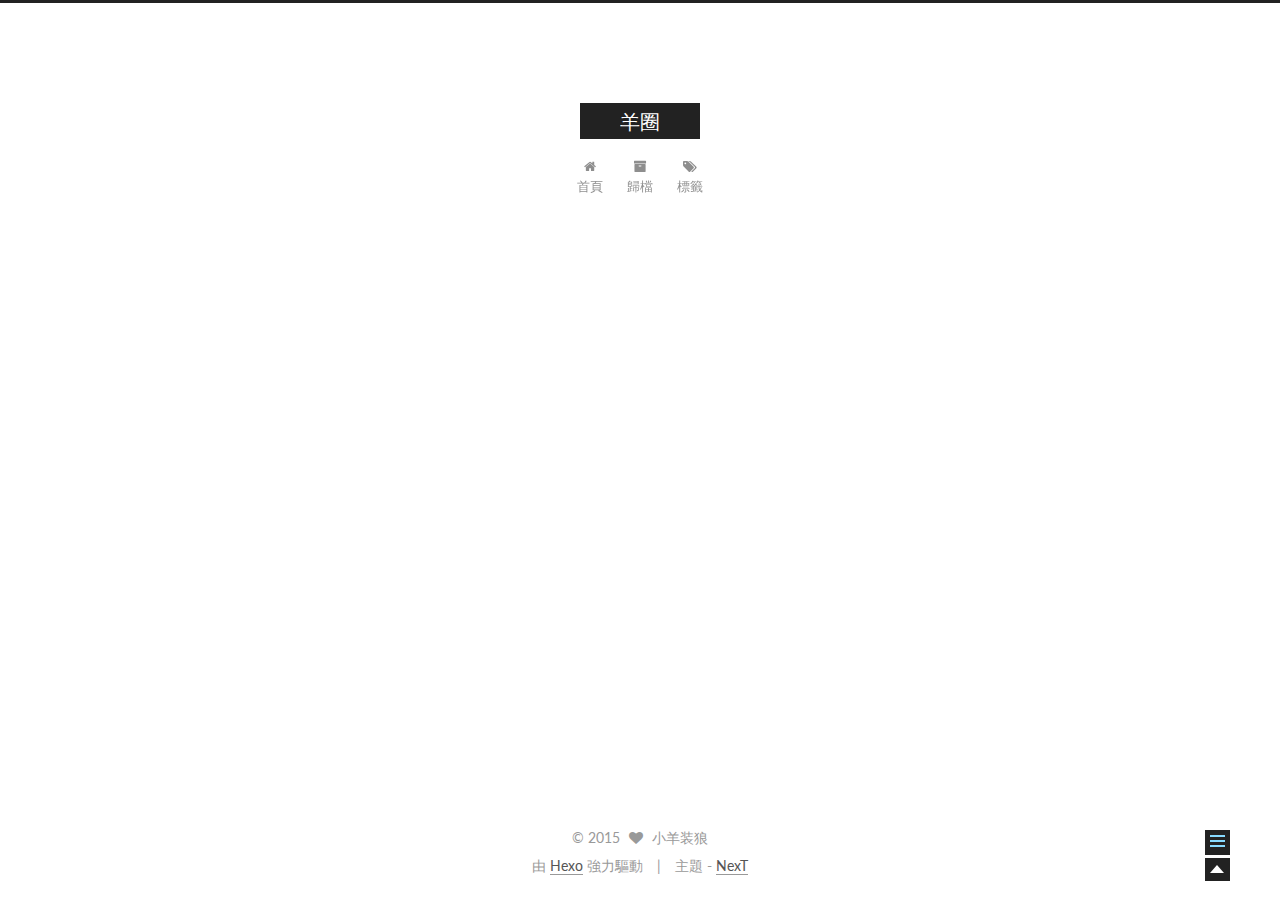
<file: 2015/11/13/first-post/index.html>
<!doctype html>
<html class="theme-next use-motion ">
<head>
  

<meta charset="UTF-8"/>
<meta http-equiv="X-UA-Compatible" content="IE=edge,chrome=1" />
<meta name="viewport" content="width=device-width, initial-scale=1, maximum-scale=1"/>


<meta http-equiv="Cache-Control" content="no-transform" />
<meta http-equiv="Cache-Control" content="no-siteapp" />








  <link rel="stylesheet" type="text/css" href="/vendors/fancybox/source/jquery.fancybox.css?v=2.1.5"/>



  
    <link href='//fonts.googleapis.com/css?family=Lato:300,400,700,400italic&subset=latin,latin-ext' rel='stylesheet' type='text/css'>
  


<link rel="stylesheet" type="text/css" href="/vendors/font-awesome/css/font-awesome.min.css?v=4.4.0" />

<link rel="stylesheet" type="text/css" href="/css/main.css?v=0.4.5.2"/>




  <meta name="keywords" content="Hexo,next" />





  <link rel="shortcut icon" type="image/x-icon" href="/favicon.ico?v=0.4.5.2" />


<meta name="description" content="开通测试！">
<meta property="og:type" content="article">
<meta property="og:title" content="first_post">
<meta property="og:url" content="http://yoursite.com/2015/11/13/first-post/index.html">
<meta property="og:site_name" content="羊圈">
<meta property="og:description" content="开通测试！">
<meta property="og:updated_time" content="2015-11-13T03:01:41.850Z">
<meta name="twitter:card" content="summary">
<meta name="twitter:title" content="first_post">
<meta name="twitter:description" content="开通测试！">


<script type="text/javascript" id="hexo.configuration">
  var CONFIG = {
    scheme: '',
    sidebar: 'post'
  };
</script>



  <title> first_post | 羊圈 </title>
</head>

<body itemscope itemtype="http://schema.org/WebPage" lang="zh">

  <!--[if lte IE 8]>
  <div style=' clear: both; height: 59px; padding:0 0 0 15px; position: relative;margin:0 auto;'>
    <a href="http://windows.microsoft.com/en-US/internet-explorer/products/ie/home?ocid=ie6_countdown_bannercode">
      <img src="http://7u2nvr.com1.z0.glb.clouddn.com/picouterie.jpg" border="0" height="42" width="820"
           alt="You are using an outdated browser. For a faster, safer browsing experience, upgrade for free today or use other browser ,like chrome firefox safari."
           style='margin-left:auto;margin-right:auto;display: block;'/>
    </a>
  </div>
<![endif]-->
  






  <div class="container one-column page-post-detail">
    <div class="headband"></div>

    <header id="header" class="header" itemscope itemtype="http://schema.org/WPHeader">
      <div class="header-inner"><div class="site-meta ">
  

  <div class="custom-logo-site-title">
    <a href="/"  class="brand" rel="start">
      <span class="logo-line-before"><i></i></span>
      <span class="site-title">羊圈</span>
      <span class="logo-line-after"><i></i></span>
    </a>
  </div>
  <p class="site-subtitle"></p>
</div>

<div class="site-nav-toggle">
  <button>
    <span class="btn-bar"></span>
    <span class="btn-bar"></span>
    <span class="btn-bar"></span>
  </button>
</div>

<nav class="site-nav">
  

  
    <ul id="menu" class="menu ">
      
        
        <li class="menu-item menu-item-home">
          <a href="/" rel="section">
            
              <i class="menu-item-icon fa fa-home"></i> <br />
            
            首頁
          </a>
        </li>
      
        
        <li class="menu-item menu-item-archives">
          <a href="/archives" rel="section">
            
              <i class="menu-item-icon fa fa-archive"></i> <br />
            
            歸檔
          </a>
        </li>
      
        
        <li class="menu-item menu-item-tags">
          <a href="/tags" rel="section">
            
              <i class="menu-item-icon fa fa-tags"></i> <br />
            
            標籤
          </a>
        </li>
      

      
      
    </ul>
  

  
</nav>

 </div>
    </header>

    <main id="main" class="main">
      <div class="main-inner">
        <div id="content" class="content"> 

  <div id="posts" class="posts-expand">
    

  
  

  <article class="post post-type-normal " itemscope itemtype="http://schema.org/Article">

    
      <header class="post-header">

        
        
          <h1 class="post-title" itemprop="name headline">
            
            
              
                first_post
              
            
          </h1>
        

        <div class="post-meta">
          <span class="post-time">
            發表於
            <time itemprop="dateCreated" datetime="2015-11-13T09:57:23+08:00" content="2015-11-13">
              2015-11-13
            </time>
          </span>

          

          
            
          

          

        </div>
      </header>
    


    <div class="post-body">

      
      

      
        <span itemprop="articleBody"><p>开通测试！</p>
</span>
      
    </div>

    <footer class="post-footer">
      

      

      
      
    </footer>
  </article>



    <div class="post-spread">
      
    </div>
  </div>

 </div>

        

        
          <div class="comments" id="comments">
            
          </div>
        
      </div>

      
        
  
  <div class="sidebar-toggle">
    <div class="sidebar-toggle-line-wrap">
      <span class="sidebar-toggle-line sidebar-toggle-line-first"></span>
      <span class="sidebar-toggle-line sidebar-toggle-line-middle"></span>
      <span class="sidebar-toggle-line sidebar-toggle-line-last"></span>
    </div>
  </div>

  <aside id="sidebar" class="sidebar">
    <div class="sidebar-inner">

      

      
        <ul class="sidebar-nav motion-element">
          <li class="sidebar-nav-toc sidebar-nav-active" data-target="post-toc-wrap" >
            文章目錄
          </li>
          <li class="sidebar-nav-overview" data-target="site-overview">
            本站概覽
          </li>
        </ul>
      

      <section class="site-overview sidebar-panel ">
        <div class="site-author motion-element" itemprop="author" itemscope itemtype="http://schema.org/Person">
          <img class="site-author-image" src="/images/avatar.jpg" alt="小羊装狼" itemprop="image"/>
          <p class="site-author-name" itemprop="name">小羊装狼</p>
        </div>
        <p class="site-description motion-element" itemprop="description"></p>
        <nav class="site-state motion-element">
          <div class="site-state-item site-state-posts">
            <a href="/archives">
              <span class="site-state-item-count">1</span>
              <span class="site-state-item-name">文章</span>
            </a>
          </div>

          <div class="site-state-item site-state-categories">
            
              <span class="site-state-item-count">0</span>
              <span class="site-state-item-name">分類</span>
              
          </div>

          <div class="site-state-item site-state-tags">
            <a href="/tags">
              <span class="site-state-item-count">0</span>
              <span class="site-state-item-name">標籤</span>
              </a>
          </div>

        </nav>

        

        <div class="links-of-author motion-element">
          
        </div>

        
        

        <div class="links-of-author motion-element">
          
        </div>

      </section>

      
        <section class="post-toc-wrap motion-element sidebar-panel sidebar-panel-active">
          <div class="post-toc-indicator-top post-toc-indicator"></div>
          <div class="post-toc">
            
            
              <p class="post-toc-empty">此文章未包含目錄</p>
            
          </div>
          <div class="post-toc-indicator-bottom post-toc-indicator"></div>
        </section>
      

    </div>
  </aside>


      
    </main>

    <footer id="footer" class="footer">
      <div class="footer-inner"> <div class="copyright" >
  
  &copy; 
  <span itemprop="copyrightYear">2015</span>
  <span class="with-love">
    <i class="icon-next-heart fa fa-heart"></i>
  </span>
  <span class="author" itemprop="copyrightHolder">小羊装狼</span>
</div>

<div class="powered-by">
  由 <a class="theme-link" href="http://hexo.io">Hexo</a> 強力驅動
</div>

<div class="theme-info">
  主題 -
  <a class="theme-link" href="https://github.com/iissnan/hexo-theme-next">
    NexT
  </a>
</div>


 </div>
    </footer>

    <div class="back-to-top"></div>
  </div>

  <script type="text/javascript" src="/vendors/jquery/index.js?v=2.1.3"></script>

  
  
  
    
    

  


  
  
  <script type="text/javascript" src="/vendors/fancybox/source/jquery.fancybox.pack.js"></script>
  <script type="text/javascript" src="/js/fancy-box.js?v=0.4.5.2"></script>


  <script type="text/javascript" src="/js/helpers.js?v=0.4.5.2"></script>
  

  <script type="text/javascript" src="/vendors/velocity/velocity.min.js"></script>
  <script type="text/javascript" src="/vendors/velocity/velocity.ui.min.js"></script>

  <script type="text/javascript" src="/js/motion_global.js?v=0.4.5.2" id="motion.global"></script>




  <script type="text/javascript" src="/js/nav-toggle.js?v=0.4.5.2"></script>
  <script type="text/javascript" src="/vendors/fastclick/lib/fastclick.min.js?v=1.0.6"></script>

  
  
<script type="text/javascript" src="/js/bootstrap.scrollspy.js?v=0.4.5.2" id="bootstrap.scrollspy.custom"></script>


<script type="text/javascript" id="sidebar.toc.highlight">
  $(document).ready(function () {
    var tocSelector = '.post-toc';
    var $tocSelector = $(tocSelector);
    var activeCurrentSelector = '.active-current';

    $tocSelector
      .on('activate.bs.scrollspy', function () {
        var $currentActiveElement = $(tocSelector + ' .active').last();

        removeCurrentActiveClass();
        $currentActiveElement.addClass('active-current');

        $tocSelector[0].scrollTop = $currentActiveElement.position().top;
      })
      .on('clear.bs.scrollspy', function () {
        removeCurrentActiveClass();
      });

    function removeCurrentActiveClass () {
      $(tocSelector + ' ' + activeCurrentSelector)
        .removeClass(activeCurrentSelector.substring(1));
    }

    function processTOC () {
      getTOCMaxHeight();
      toggleTOCOverflowIndicators();
    }

    function getTOCMaxHeight () {
      var height = $('.sidebar').height() -
                   $tocSelector.position().top -
                   $('.post-toc-indicator-bottom').height();

      $tocSelector.css('height', height);

      return height;
    }

    function toggleTOCOverflowIndicators () {
      tocOverflowIndicator(
        '.post-toc-indicator-top',
        $tocSelector.scrollTop() > 0 ? 'show' : 'hide'
      );

      tocOverflowIndicator(
        '.post-toc-indicator-bottom',
        $tocSelector.scrollTop() >= $tocSelector.find('ol').height() - $tocSelector.height() ? 'hide' : 'show'
      )
    }

    $(document).on('sidebar.motion.complete', function () {
      processTOC();
    });

    $('body').scrollspy({ target: tocSelector });
    $(window).on('resize', function () {
      if ( $('.sidebar').hasClass('sidebar-active') ) {
        processTOC();
      }
    });

    onScroll($tocSelector);

    function onScroll (element) {
      element.on('mousewheel DOMMouseScroll', function (event) {
          var oe = event.originalEvent;
          var delta = oe.wheelDelta || -oe.detail;

          this.scrollTop += ( delta < 0 ? 1 : -1 ) * 30;
          event.preventDefault();

          toggleTOCOverflowIndicators();
      });
    }

    function tocOverflowIndicator (indicator, action) {
      var $indicator = $(indicator);
      var opacity = action === 'show' ? 0.4 : 0;
      $indicator.velocity ?
        $indicator.velocity('stop').velocity({
          opacity: opacity
        }, { duration: 100 }) :
        $indicator.stop().animate({
          opacity: opacity
        }, 100);
    }

  });
</script>

<script type="text/javascript" id="sidebar.nav">
  $(document).ready(function () {
    var html = $('html');
    var TAB_ANIMATE_DURATION = 200;
    var hasVelocity = $.isFunction(html.velocity);

    $('.sidebar-nav li').on('click', function () {
      var item = $(this);
      var activeTabClassName = 'sidebar-nav-active';
      var activePanelClassName = 'sidebar-panel-active';
      if (item.hasClass(activeTabClassName)) {
        return;
      }

      var currentTarget = $('.' + activePanelClassName);
      var target = $('.' + item.data('target'));

      hasVelocity ?
        currentTarget.velocity('transition.slideUpOut', TAB_ANIMATE_DURATION, function () {
          target
            .velocity('stop')
            .velocity('transition.slideDownIn', TAB_ANIMATE_DURATION)
            .addClass(activePanelClassName);
        }) :
        currentTarget.animate({ opacity: 0 }, TAB_ANIMATE_DURATION, function () {
          currentTarget.hide();
          target
            .stop()
            .css({'opacity': 0, 'display': 'block'})
            .animate({ opacity: 1 }, TAB_ANIMATE_DURATION, function () {
              currentTarget.removeClass(activePanelClassName);
              target.addClass(activePanelClassName);
            });
        });

      item.siblings().removeClass(activeTabClassName);
      item.addClass(activeTabClassName);
    });

    $('.post-toc a').on('click', function (e) {
      e.preventDefault();
      var targetSelector = escapeSelector(this.getAttribute('href'));
      var offset = $(targetSelector).offset().top;
      hasVelocity ?
        html.velocity('stop').velocity('scroll', {
          offset: offset  + 'px',
          mobileHA: false
        }) :
        $('html, body').stop().animate({
          scrollTop: offset
        }, 500);
    });

    // Expand sidebar on post detail page by default, when post has a toc.
    var $tocContent = $('.post-toc-content');
    if (isDesktop() && CONFIG.sidebar === 'post') {
      if ($tocContent.length > 0 && $tocContent.html().trim().length > 0) {
        displaySidebar();
      }
    }
  });
</script>



  <script type="text/javascript">
    $(document).ready(function () {
      if (CONFIG.sidebar === 'always') {
        displaySidebar();
      }
      if (isMobile()) {
        FastClick.attach(document.body);
      }

      motionIntegrator.bootstrap();
    });
  </script>

  
  

  
  

  
  <script type="text/javascript" src="/js/lazyload.js"></script>
  <script type="text/javascript">
    $(function () {
      $("#posts").find('img').lazyload({
        placeholder: "/images/loading.gif",
        effect: "fadeIn"
      });
    });
  </script>
</body>
</html>
</file>
<file: css/main.css>
/* normalize.css v3.0.2 | MIT License | git.io/normalize */
html {
  font-family: sans-serif; /* 1 */
  -ms-text-size-adjust: 100%; /* 2 */
  -webkit-text-size-adjust: 100%; /* 2 */
}
body {
  margin: 0;
}
article,
aside,
details,
figcaption,
figure,
footer,
header,
hgroup,
main,
menu,
nav,
section,
summary {
  display: block;
}
audio,
canvas,
progress,
video {
  display: inline-block; /* 1 */
  vertical-align: baseline; /* 2 */
}
audio:not([controls]) {
  display: none;
  height: 0;
}
[hidden],
template {
  display: none;
}
a {
  background-color: transparent;
}
a:active,
a:hover {
  outline: 0;
}
abbr[title] {
  border-bottom: 1px dotted;
}
b,
strong {
  font-weight: bold;
}
dfn {
  font-style: italic;
}
h1 {
  font-size: 2em;
  margin: 0.67em 0;
}
mark {
  background: #ff0;
  color: #000;
}
small {
  font-size: 80%;
}
sub,
sup {
  font-size: 75%;
  line-height: 0;
  position: relative;
  vertical-align: baseline;
}
sup {
  top: -0.5em;
}
sub {
  bottom: -0.25em;
}
img {
  border: 0;
}
svg:not(:root) {
  overflow: hidden;
}
figure {
  margin: 1em 40px;
}
hr {
  -moz-box-sizing: content-box;
  box-sizing: content-box;
  height: 0;
}
pre {
  overflow: auto;
}
code,
kbd,
pre,
samp {
  font-family: monospace, monospace;
  font-size: 1em;
}
button,
input,
optgroup,
select,
textarea {
  color: inherit; /* 1 */
  font: inherit; /* 2 */
  margin: 0; /* 3 */
}
button {
  overflow: visible;
}
button,
select {
  text-transform: none;
}
button,
html input[type="button"],
input[type="reset"],
input[type="submit"] {
  -webkit-appearance: button; /* 2 */
  cursor: pointer; /* 3 */
}
button[disabled],
html input[disabled] {
  cursor: default;
}
button::-moz-focus-inner,
input::-moz-focus-inner {
  border: 0;
  padding: 0;
}
input {
  line-height: normal;
}
input[type="checkbox"],
input[type="radio"] {
  box-sizing: border-box; /* 1 */
  padding: 0; /* 2 */
}
input[type="number"]::-webkit-inner-spin-button,
input[type="number"]::-webkit-outer-spin-button {
  height: auto;
}
input[type="search"] {
  -webkit-appearance: textfield; /* 1 */
  -moz-box-sizing: content-box;
  -webkit-box-sizing: content-box; /* 2 */
  box-sizing: content-box;
}
input[type="search"]::-webkit-search-cancel-button,
input[type="search"]::-webkit-search-decoration {
  -webkit-appearance: none;
}
fieldset {
  border: 1px solid #c0c0c0;
  margin: 0 2px;
  padding: 0.35em 0.625em 0.75em;
}
legend {
  border: 0; /* 1 */
  padding: 0; /* 2 */
}
textarea {
  overflow: auto;
}
optgroup {
  font-weight: bold;
}
table {
  border-collapse: collapse;
  border-spacing: 0;
}
td,
th {
  padding: 0;
}
::selection {
  background: #262a30;
  color: #fff;
}
body {
  position: relative;
  font-family: Lato, "PingFang SC", "Microsoft YaHei", sans-serif;
  font-size: 14px;
  line-height: 2;
  color: #555;
  background: #fff;
}
@media (max-width: 767px) {
  body {
    padding-right: 0 !important;
  }
}
@media (min-width: 768px) and (max-width: 991px) {
  body {
    padding-right: 0 !important;
  }
}
@media (min-width: 1600px) {
  body {
    font-size: 16px;
  }
}
h1,
h2,
h3,
h4,
h5,
h6 {
  margin: 0;
  padding: 0;
  font-weight: bold;
  line-height: 1;
  font-family: Lato, "PingFang SC", "Microsoft YaHei", sans-serif;
}
h1 {
  font-size: 22px;
}
@media (max-width: 767px) {
  h1 {
    font-size: 18px;
  }
}
h2 {
  font-size: 20px;
}
@media (max-width: 767px) {
  h2 {
    font-size: 16px;
  }
}
h3 {
  font-size: 18px;
}
@media (max-width: 767px) {
  h3 {
    font-size: 14px;
  }
}
h4 {
  font-size: 16px;
}
@media (max-width: 767px) {
  h4 {
    font-size: 12px;
  }
}
h5 {
  font-size: 14px;
}
@media (max-width: 767px) {
  h5 {
    font-size: 10px;
  }
}
h6 {
  font-size: 12px;
}
@media (max-width: 767px) {
  h6 {
    font-size: 8px;
  }
}
p {
  margin: 0 0 25px 0;
}
a {
  color: #555;
  text-decoration: none;
  border-bottom: 1px solid #999;
}
a:hover {
  color: #222;
  border-bottom-color: #222;
}
ul {
  list-style: none;
}
blockquote {
  margin: 0;
  padding: 0;
}
img {
  display: block;
  margin: auto 0;
  max-width: 100%;
  height: auto;
}
h2,
h3,
h4,
h5,
h6 {
  margin: 60px 0 15px;
}
ul {
  list-style: square;
}
a {
  word-wrap: break-word;
}
hr {
  margin: 40px 0;
  height: 3px;
  border: none;
  background-color: #ddd;
  background-image: repeating-linear-gradient(-45deg, #fff, #fff 4px, transparent 4px, transparent 8px);
}
blockquote {
  padding: 0 15px;
  color: #666;
  border-left: 4px solid #ddd;
}
blockquote cite::before {
  content: "-";
  padding: 0 5px;
}
dt {
  font-weight: 700;
}
dd {
  margin: 0;
  padding: 0;
}
.pullquote {
  width: 45%;
}
.pullquote.left {
  float: left;
  margin-left: 5px;
  margin-right: 10px;
}
.pullquote.right {
  float: right;
  margin-left: 10px;
  margin-right: 5px;
}
.highlight table,
.gist table {
  width: auto;
}
.highlight table td,
.gist table td {
  border: none;
}
.highlight a,
.gist a {
  color: #222 !important;
  text-decoration: none !important;
}
.video-container {
  position: relative;
  padding-top: 60%;
  height: 0;
  overflow: hidden;
}
.video-container iframe,
.video-container object,
.video-container embed {
  position: absolute;
  top: 0;
  left: 0;
  width: 100%;
  height: 100%;
}
table {
  margin: 20px 0;
  width: 100%;
  border-collapse: collapse;
  border-spacing: 0;
  border: 1px solid #ddd;
  font-size: 14px;
}
table>tbody>tr:nth-of-type(odd) {
  background-color: #f9f9f9;
}
table>tbody>tr:hover {
  background-color: #f5f5f5;
}
caption,
th,
td {
  padding: 8px;
  text-align: left;
  vertical-align: middle;
  font-weight: normal;
}
th,
td {
  border-bottom: 3px solid #ddd;
  border-right: 1px solid #eee;
}
th {
  padding-bottom: 10px;
  font-weight: 700;
}
td {
  border-bottom-width: 1px;
}
.text-left {
  text-align: left;
}
.text-center {
  text-align: center;
}
.text-right {
  text-align: right;
}
.text-justify {
  text-align: justify;
}
.text-nowrap {
  white-space: nowrap;
}
.text-lowercase {
  text-transform: lowercase;
}
.text-uppercase {
  text-transform: uppercase;
}
.text-capitalize {
  text-transform: capitalize;
}
.center-block {
  display: block;
  margin-left: auto;
  margin-right: auto;
}
.clearfix:before,
.clearfix:after {
  content: " ";
  display: table;
}
.clearfix:after {
  clear: both;
}
.full-image.full-image.full-image {
  border: none;
  max-width: 100%;
  width: auto;
  margin: 0;
}
@media (min-width: 992px) {
  .full-image.full-image.full-image {
    max-width: none;
    width: 126%;
    margin: 0 -13%;
  }
}
.use-motion .motion-element {
  opacity: 0;
}
.post pre,
.post .highlight {
  background: #f7f7f7;
  margin: 20px 0;
  padding: 15px;
  overflow: auto;
  font-size: 13px;
  color: #4d4d4c;
  line-height: 1.6;
}
.post .highlight .gutter pre,
.post .gist .gist-file .gist-data .line-numbers {
  color: #666;
}
.post pre,
.post code {
  font-family: "Input Mono", "PT Mono", Consolas, Monaco, Menlo, monospace;
}
.post code {
  word-break: break-all;
  background: #eee;
  text-shadow: 0 1px #fff;
  padding: 0 0.3em;
}
.post pre code {
  background: none;
  text-shadow: none;
  padding: 0;
}
.post .highlight pre {
  border: none;
  margin: 0;
  padding: 1px;
}
.post .highlight table {
  margin: 0;
  width: auto;
  border: none;
}
.post .highlight td {
  border: none;
  padding: 0;
}
.post .highlight figcaption {
  font-size: 0.85em;
  color: #8e908c;
  line-height: 1em;
  margin-bottom: 1em;
}
.post .highlight figcaption:before,
.post .highlight figcaption:after {
  content: " ";
  display: table;
}
.post .highlight figcaption:after {
  clear: both;
}
.post .highlight figcaption a {
  float: right;
}
.post .highlight .gutter pre {
  text-align: right;
  padding-right: 20px;
}
.post .highlight .line {
  height: 20px;
}
.post .gist {
  margin: 20px 0;
  border-style: solid;
  border-color: #ccc;
  border-width: 1px 0;
  background: #f7f7f7;
  padding: 15px 40px 15px 15px;
}
.post .gist .gist-file {
  border: none;
  font-family: "Input Mono", "PT Mono", Consolas, Monaco, Menlo, monospace;
  margin: 0;
}
.post .gist .gist-file .gist-data {
  background: none;
  border: none;
}
.post .gist .gist-file .gist-data .line-numbers {
  background: none;
  border: none;
  padding: 0 20px 0 0;
}
.post .gist .gist-file .gist-data .line-data {
  padding: 0 !important;
}
.post .gist .gist-file .highlight {
  margin: 0;
  padding: 0;
  border: none;
}
.post .gist .gist-file .gist-meta {
  background: #f7f7f7;
  color: #8e908c;
  font: 13px Lato, "PingFang SC", "Microsoft YaHei", sans-serif;
  text-shadow: 0 0;
  padding: 0;
  margin-top: 1em;
  margin-left: 40px;
}
.post .gist .gist-file .gist-meta a {
  color: color-link;
  font-weight: normal;
}
.post .gist .gist-file .gist-meta a:hover {
  text-decoration: underline;
}
pre .comment {
  color: #8e908c;
}
pre .variable,
pre .attribute,
pre .tag,
pre .regexp,
pre .ruby .constant,
pre .xml .tag .title,
pre .xml .pi,
pre .xml .doctype,
pre .html .doctype,
pre .css .id,
pre .css .class,
pre .css .pseudo {
  color: #c82829;
}
pre .number,
pre .preprocessor,
pre .built_in,
pre .literal,
pre .params,
pre .constant {
  color: #f5871f;
}
pre .ruby .class .title,
pre .css .rules .attribute {
  color: #718c00;
}
pre .string,
pre .value,
pre .inheritance,
pre .header,
pre .ruby .symbol,
pre .xml .cdata {
  color: #718c00;
}
pre .title,
pre .css .hexcolor {
  color: #3e999f;
}
pre .function,
pre .python .decorator,
pre .python .title,
pre .ruby .function .title,
pre .ruby .title .keyword,
pre .perl .sub,
pre .javascript .title,
pre .coffeescript .title {
  color: #4271ae;
}
pre .keyword,
pre .javascript .function {
  color: #8959a8;
}
html,
body {
  height: 100%;
}
.container {
  position: relative;
  min-height: 100%;
}
.header-inner {
  margin: 0 auto;
  padding: 100px 0 70px;
  width: 1200px;
}
.one-column .header-inner {
  width: 700px;
}
@media (min-width: 1600px) {
  .one-column .header-inner {
    width: 900px;
  }
}
.main {
  padding-bottom: 150px;
}
.main-inner {
  margin: 0 auto;
  width: 1200px;
}
.one-column .main-inner {
  width: 700px;
}
@media (min-width: 1600px) {
  .one-column .main-inner {
    width: 900px;
  }
}
.footer {
  position: absolute;
  left: 0;
  bottom: 0;
  width: 100%;
  min-height: 50px;
}
.footer-inner {
  margin: 20px auto;
  width: 1200px;
}
.one-column .footer-inner {
  width: 700px;
}
@media (min-width: 1600px) {
  .one-column .footer-inner {
    width: 900px;
  }
}
.headband {
  height: 3px;
  background: #222;
}
.header {
  background: #fff;
}
.header-inner {
  position: relative;
}
.site-meta {
  margin: 0;
  text-align: center;
}
@media (max-width: 767px) {
  .site-meta {
    text-align: center;
  }
}
.brand {
  position: relative;
  display: inline-block;
  padding: 0 40px;
  color: #fff;
  background: #222;
  border-bottom: none;
  font-family: Lato, "PingFang SC", "Microsoft YaHei", sans-serif;
}
.brand:hover {
  color: #fff;
}
.logo {
  display: inline-block;
  margin-right: 5px;
  line-height: 36px;
  vertical-align: top;
}
.site-title {
  display: inline-block;
  vertical-align: top;
  line-height: 36px;
  font-size: 20px;
  font-weight: normal;
}
.site-subtitle {
  margin-top: 10px;
  font-size: 13px;
  color: #999;
}
.use-motion .brand {
  opacity: 0;
}
.use-motion .logo,
.use-motion .site-title,
.use-motion .site-subtitle {
  opacity: 0;
  position: relative;
  top: -10px;
}
.site-nav-toggle {
  display: none;
  position: absolute;
  top: 10px;
  left: 10px;
}
@media (max-width: 767px) {
  .site-nav-toggle {
    display: block;
  }
}
.site-nav-toggle button {
  margin-top: 2px;
  padding: 9px 10px;
  background: transparent;
  border: none;
}
@media (max-width: 767px) {
  .site-nav {
    display: none;
    margin: 0 -10px;
    padding: 0 10px;
    clear: both;
    border-top: 1px solid #ddd;
  }
}
@media (min-width: 768px) and (max-width: 991px) {
  .site-nav {
    display: block !important;
  }
}
@media (min-width: 992px) {
  .site-nav {
    display: block !important;
  }
}
.menu {
  margin-top: 20px;
  padding-left: 0;
  text-align: center;
}
.menu .menu-item {
  display: inline-block;
  margin: 0 10px;
}
@media screen and (max-width: 767px) {
  .menu .menu-item {
    margin-top: 10px;
  }
}
.menu .menu-item a {
  display: block;
  font-size: 13px;
  text-transform: capitalize;
  line-height: 1.5;
  border-bottom: 1px solid transparent;
  transition-property: border-color;
  transition-duration: 0.2s;
  transition-timing-function: ease-in-out;
  transition-delay: 0s;
}
.menu .menu-item a:hover {
  border-bottom-color: #222;
}
.use-motion .menu-item {
  opacity: 0;
}
.translation {
  margin-top: -20px;
  font-size: 14px;
  color: #999;
}
.post:last-child .post-eof.post-eof.post-eof {
  display: none;
}
.sidebar-toggle {
  position: fixed;
  right: 50px;
  bottom: 45px;
  width: 15px;
  height: 15px;
  padding: 5px;
  background: #222;
  line-height: 0;
  z-index: 1050;
  cursor: pointer;
  -webkit-transform: translateZ(0);
}
@media (min-width: 768px) and (max-width: 991px) {
  .sidebar-toggle {
    display: none;
  }
}
@media (max-width: 767px) {
  .sidebar-toggle {
    display: none;
  }
}
.sidebar-toggle-line {
  position: relative;
  display: inline-block;
  vertical-align: top;
  height: 2px;
  width: 100%;
  background: #fff;
  margin-top: 3px;
}
.sidebar-toggle-line:first-child {
  margin-top: 0;
}
.sidebar {
  width: 0;
  position: fixed;
  right: 0;
  top: 0;
  bottom: 0;
  z-index: 1040;
  box-shadow: inset 0 2px 6px #000;
  background: #222;
  -webkit-transform: translateZ(0);
}
.sidebar a {
  color: #999;
  border-bottom-color: #555;
}
.sidebar a:hover {
  color: #eee;
}
@media (min-width: 768px) and (max-width: 991px) {
  .sidebar {
    display: none !important;
  }
}
@media (max-width: 767px) {
  .sidebar {
    display: none !important;
  }
}
.sidebar-inner {
  position: relative;
  padding: 20px 10px;
  color: #999;
  text-align: center;
}
.site-author-image {
  display: block;
  margin: 0 auto;
  max-width: 96px;
  height: auto;
  border: 2px solid #333;
  padding: 2px;
}
.site-author-name {
  margin: 5px 0 0;
  color: #f5f5f5;
}
.site-description {
  margin-top: 5px;
  font-size: 14px;
  color: #555;
}
.site-state {
  overflow: hidden;
  line-height: 1.4;
}
.site-state-item {
  display: inline-block;
  padding: 0 15px;
  border-left: 1px solid #333;
}
.site-state-item:first-child {
  border-left: none;
}
.site-state-item a {
  border-bottom: none;
}
.site-state-item-count {
  display: block;
  text-align: center;
  font-size: 18px;
}
.site-state-item-name {
  font-size: 13px;
}
.feed-link {
  margin-top: 20px;
}
.feed-link a {
  display: inline-block;
  padding: 0 15px;
  color: #fc6423;
  border: 1px solid #fc6423;
  border-radius: 4px;
}
.feed-link a i {
  color: #fc6423;
  font-size: 14px;
}
.feed-link a:hover {
  color: #fff;
  background: #fc6423;
}
.feed-link a:hover i {
  color: #fff;
}
.links-of-author {
  margin-top: 20px;
}
.links-of-author a {
  display: inline-block;
  vertical-align: middle;
  margin-right: 10px;
  margin-bottom: 10px;
  border-bottom-color: #555;
  font-size: 13px;
}
.links-of-author a:before {
  display: inline-block;
  vertical-align: middle;
  margin-right: 3px;
  content: " ";
  width: 4px;
  height: 4px;
  border-radius: 50%;
  background: #881324;
}
.sidebar-nav {
  margin: 0 0 20px;
  padding-left: 0;
}
.sidebar-nav li {
  display: inline-block;
  cursor: pointer;
  border-bottom: 1px solid transparent;
  font-size: 15px;
}
.sidebar-nav li:hover {
  color: #f5f5f5;
}
.page-post-detail .sidebar-nav-toc {
  padding: 0 5px;
}
.page-post-detail .sidebar-nav-overview {
  margin-left: 10px;
}
.sidebar-nav .sidebar-nav-active {
  color: #87daff;
  border-bottom-color: #87daff;
}
.sidebar-nav .sidebar-nav-active:hover {
  color: #87daff;
}
.sidebar-panel {
  display: none;
}
.sidebar-panel-active {
  display: block;
}
.post-toc {
  overflow: hidden;
  position: relative;
}
.post-toc-empty {
  font-size: 14px;
  color: #666;
}
.post-toc ol {
  overflow: auto;
  margin: 0;
  padding: 0 10px 10px;
  text-align: left;
  list-style: none;
  font-size: 14px;
}
.post-toc ol a {
  color: #999;
}
.post-toc ol a:hover {
  color: #ccc;
}
.post-toc .nav .nav-child {
  display: none;
}
.post-toc .nav .active .nav-child {
  display: block;
}
.post-toc .nav .active > a {
  color: #ccc;
}
.post-toc .nav .active-current > a {
  color: #87daff;
}
.post-toc .nav .active-current > a:hover {
  color: #87daff;
}
.post-toc-indicator {
  height: 20px;
  opacity: 0.4;
  background: no-repeat 10px 50%;
  background-size: 10px 12px;
}
.post-toc-indicator-top {
  opacity: 0;
  margin-top: 10px;
  background-image: url("[data-uri]");
}
.post-toc-indicator-bottom {
  position: absolute;
  width: 100%;
  background-image: url("[data-uri]");
}
.footer {
  font-size: 14px;
  color: #999;
}
.footer img {
  border: none;
}
.footer-inner {
  text-align: center;
}
.with-love {
  display: inline-block;
  margin: 0 5px;
}
.powered-by,
.theme-info {
  display: inline-block;
}
.powered-by {
  margin-right: 10px;
}
.powered-by::after {
  content: "|";
  padding-left: 10px;
}
.cc-license {
  margin-top: 10px;
  text-align: center;
}
.cc-license .cc-opacity {
  opacity: 0.7;
  border-bottom: none;
}
.cc-license .cc-opacity:hover {
  opacity: 0.9;
}
.cc-license img {
  display: inline-block;
}
@media (max-width: 767px) {
  body {
    font-size: 14px;
  }
  .header-inner,
  .one-column .header-inner,
  .main-inner,
  .one-column .main-inner,
  .main-inner .content,
  .footer-inner,
  .one-column .footer-inner {
    width: auto;
  }
  .main-inner {
    margin: 20px auto 0;
  }
  .footer-inner {
    padding: 0 10px;
  }
}
.blockquote-center,
.page-home .post-type-quote blockquote,
.page-post-detail .post-type-quote blockquote {
  position: relative;
  margin: 40px 0;
  padding: 0;
  border-left: none;
  text-align: center;
}
.blockquote-center::before,
.page-home .post-type-quote blockquote::before,
.page-post-detail .post-type-quote blockquote::before,
.blockquote-center::after,
.page-home .post-type-quote blockquote::after,
.page-post-detail .post-type-quote blockquote::after {
  position: absolute;
  content: ' ';
  display: block;
  width: 100%;
  height: 24px;
  opacity: 0.2;
  background-repeat: no-repeat;
  background-position: 0 -6px;
  background-size: 22px 22px;
}
.blockquote-center::before,
.page-home .post-type-quote blockquote::before,
.page-post-detail .post-type-quote blockquote::before {
  top: -20px;
  background-image: url("../images/quote-l.svg");
  border-top: 1px solid #ccc;
}
.blockquote-center::after,
.page-home .post-type-quote blockquote::after,
.page-post-detail .post-type-quote blockquote::after {
  bottom: -20px;
  background-image: url("../images/quote-r.svg");
  border-bottom: 1px solid #ccc;
  background-position: 100% 8px;
}
.blockquote-center p,
.page-home .post-type-quote blockquote p,
.page-post-detail .post-type-quote blockquote p,
.blockquote-center div,
.page-home .post-type-quote blockquote div,
.page-post-detail .post-type-quote blockquote div {
  text-align: center;
}
.btn {
  display: inline-block;
  padding: 0 20px;
  font-size: 15px;
  color: #fff;
  background: #222;
  border: 2px solid #222;
  text-decoration: none;
  transition-property: background-color;
  transition-duration: 0.2s;
  transition-timing-function: ease-in-out;
  transition-delay: 0s;
}
.btn:hover {
  border-color: #222;
  color: #222;
  background: #fff;
}
.btn-bar {
  display: block;
  width: 22px;
  height: 2px;
  background: #555;
  border-radius: 1px;
}
.btn-bar+.btn-bar {
  margin-top: 4px;
}
.post-body .fancybox img {
  display: block !important;
  margin: 0 auto;
  cursor: pointer;
  cursor: zoom-out;
  cursor: -webkit-zoom-in;
}
.post-body .pic-title {
  margin: 0 auto;
  text-align: center;
}
.post-body .pic-title span {
  display: inline-block;
  min-width: 10%;
  min-height: 20px;
  margin: 10px auto 0;
  padding: 2px 0;
  border-bottom: 1px solid #999;
  font-size: 14px;
  color: #999;
  font-weight: bold;
  line-height: 1;
}
.posts-expand {
  padding-top: 40px;
}
@media (max-width: 767px) {
  .posts-expand {
    margin: 0 20px;
  }
  .post-body pre,
  .post-body .highlight {
    margin: 0 -20px;
    padding: 10px 20px;
  }
  .post-body pre .gutter pre,
  .post-body .highlight .gutter pre {
    padding-right: 10px;
  }
}
.posts-expand .post-title {
  font-size: 26px;
  text-align: center;
  word-break: break-word;
}
@media (max-width: 767px) {
  .posts-expand .post-title {
    font-size: 22px;
  }
}
.posts-expand .post-title-link {
  display: inline-block;
  position: relative;
  color: #555;
  border-bottom: none;
  line-height: 1.2;
  vertical-align: top;
}
.posts-expand .post-title-link::before {
  content: "";
  position: absolute;
  width: 100%;
  height: 2px;
  bottom: 0;
  left: 0;
  background-color: #000;
  visibility: hidden;
  transform: scaleX(0);
  transition-duration: 0.2s;
  transition-timing-function: ease-in-out;
  transition-delay: 0s;
}
.posts-expand .post-title-link:hover::before {
  visibility: visible;
  transform: scaleX(1);
}
.posts-expand .post-title-link .fa {
  font-size: 16px;
}
.posts-expand .post-meta {
  margin: 3px 0 60px 0;
  color: #999;
  font-size: 12px;
  text-align: center;
}
.posts-expand .post-meta .post-category-list {
  display: inline-block;
  margin: 0;
  padding: 3px;
}
.posts-expand .post-meta .post-category-list-link {
  color: #999;
}
@media (max-width: 767px) {
  .posts-expand .post-comments-count {
    display: none;
  }
}
@media (min-width: 992px) {
  .posts-expand .post-body {
    text-align: justify;
  }
}
.posts-expand .post-body h2,
.posts-expand .post-body h3,
.posts-expand .post-body h4,
.posts-expand .post-body h5,
.posts-expand .post-body h6 {
  padding-top: 10px;
}
.posts-expand .post-body img {
  box-sizing: border-box;
  margin: auto;
  padding: 3px;
  border: 1px solid #ddd;
}
.posts-expand .post-tags {
  margin-top: 40px;
  text-align: center;
}
.posts-expand .post-tags a {
  display: inline-block;
  margin-right: 10px;
  font-size: 13px;
}
.post-nav {
  overflow: hidden;
  margin-top: 60px;
  padding: 10px;
  white-space: nowrap;
  border-top: 1px solid #eee;
}
.post-nav-item {
  display: inline-block;
  width: 50%;
  white-space: normal;
}
.post-nav-item a {
  position: relative;
  display: inline-block;
  line-height: 25px;
  font-size: 14px;
  color: #555;
  border-bottom: none;
}
.post-nav-item a:hover {
  color: #222;
  border-bottom: none;
}
.post-nav-item a:active {
  top: 2px;
}
.post-nav-item a i {
  font-size: 12px;
}
.post-nav-prev {
  text-align: right;
}
.posts-expand .post-eof {
  display: block;
  margin: 160px auto 120px;
  width: 8%;
  height: 1px;
  background: #ccc;
  text-align: center;
}
.post-more-link {
  margin-top: 50px;
}
.posts-expand .fancybox img {
  margin: 0 auto;
}
@media (max-width: 767px) {
  .posts-collapse {
    margin: 0 20px;
  }
  .posts-collapse .post-title,
  .posts-collapse .post-meta {
    display: block;
    width: auto;
    text-align: left;
  }
}
.posts-collapse {
  margin-left: 55px;
}
@media (max-width: 767px) {
  .posts-collapse {
    margin: 0 20px;
  }
}
.posts-collapse .collection-title {
  position: relative;
  margin: 60px 0;
}
.posts-collapse .collection-title h2 {
  margin-left: 20px;
}
.posts-collapse .collection-title small {
  color: #bbb;
}
.posts-collapse .collection-title::before {
  content: " ";
  position: absolute;
  left: 0;
  top: 50%;
  margin-left: -4px;
  margin-top: -4px;
  width: 8px;
  height: 8px;
  background: #bbb;
  border-radius: 50%;
}
.posts-collapse .post {
  margin: 30px 0;
}
.posts-collapse .post-header {
  position: relative;
  transition-duration: 0.2s;
  transition-timing-function: ease-in-out;
  transition-delay: 0s;
  transition-property: border;
  border-bottom: 1px dashed #ccc;
}
.posts-collapse .post-header::before {
  content: " ";
  position: absolute;
  left: 0;
  top: 12px;
  width: 6px;
  height: 6px;
  margin-left: -4px;
  background: #bbb;
  border-radius: 50%;
  border: 1px solid #fff;
  transition-duration: 0.2s;
  transition-timing-function: ease-in-out;
  transition-delay: 0s;
  transition-property: background;
}
.posts-collapse .post-header:hover {
  border-bottom-color: #666;
}
.posts-collapse .post-header:hover::before {
  background: #222;
}
.posts-collapse .post-meta {
  position: absolute;
  font-size: 12px;
  left: 20px;
  top: 5px;
}
.posts-collapse .post-comments-count {
  display: none;
}
.posts-collapse .post-title {
  margin-left: 60px;
  font-size: 16px;
  font-weight: normal;
  font-family: Lato, "PingFang SC", "Microsoft YaHei", sans-serif;
  line-height: inherit;
}
.posts-collapse .post-title::after {
  margin-left: 3px;
  opacity: 0.6;
}
.posts-collapse .post-title a {
  color: #666;
  border-bottom: none;
}
.page-home .post-type-quote .post-header,
.page-post-detail .post-type-quote .post-header,
.page-home .post-type-quote .post-tags,
.page-post-detail .post-type-quote .post-tags {
  display: none;
}
.pagination {
  margin: 120px 0 40px;
  text-align: center;
  border-top: 1px solid #eee;
}
.page-number-basic,
.pagination .prev,
.pagination .next,
.pagination .page-number,
.pagination .space {
  display: inline-block;
  position: relative;
  top: -1px;
  margin: 0 10px;
  padding: 0 10px;
  line-height: 30px;
}
@media (max-width: 767px) {
  .page-number-basic,
  .pagination .prev,
  .pagination .next,
  .pagination .page-number,
  .pagination .space {
    margin: 0 5px;
  }
}
.pagination .prev,
.pagination .next,
.pagination .page-number {
  border-bottom: 0;
  border-top: 1px solid #eee;
  transition-property: border-color;
  transition-duration: 0.2s;
  transition-timing-function: ease-in-out;
  transition-delay: 0s;
}
.pagination .prev:hover,
.pagination .next:hover,
.pagination .page-number:hover {
  border-top-color: #222;
}
.pagination .space {
  padding: 0;
  margin: 0;
}
.pagination .prev {
  margin-left: 0;
}
.pagination .next {
  margin-right: 0;
}
.pagination .page-number.current {
  color: #fff;
  background: #ccc;
  border-top-color: #ccc;
}
@media (max-width: 767px) {
  .pagination {
    border-top: none;
  }
  .pagination .prev,
  .pagination .next,
  .pagination .page-number {
    margin-bottom: 10px;
    border-top: 0;
    border-bottom: 1px solid #eee;
  }
  .pagination .prev:hover,
  .pagination .next:hover,
  .pagination .page-number:hover {
    border-bottom-color: #222;
  }
}
.comments {
  margin: 60px 20px 0;
}
.tag-cloud {
  text-align: center;
}
.tag-cloud a {
  display: inline-block;
  margin: 10px;
}
.post-gallery {
  display: table;
  table-layout: fixed;
  width: 100%;
  border-collapse: separate;
}
.post-gallery-row {
  display: table-row;
}
.post-gallery .post-gallery-img {
  display: table-cell;
  text-align: center;
  vertical-align: middle;
  border: none;
}
.post-gallery .post-gallery-img img {
  max-width: 100%;
  max-height: 100%;
  border: none;
}
.fancybox-close,
.fancybox-close:hover {
  border: none;
}
.post .group-picture img {
  box-sizing: border-box;
  padding: 0 3px;
  border: none;
}
.post .group-picture-row {
  overflow: hidden;
  margin-top: 6px;
}
.post .group-picture-row:first-child {
  margin-top: 0;
}
.post .group-picture-column {
  float: left;
}
.page-post-detail .post-body .group-picture-column {
  float: none;
  margin-top: 10px;
  width: auto !important;
}
.page-post-detail .post-body .group-picture-column img {
  margin: 0 auto;
}
.page-archive .group-picture-container {
  overflow: hidden;
}
.page-archive .group-picture-row {
  float: left;
}
.page-archive .group-picture-row:first-child {
  margin-top: 6px;
}
.page-archive .group-picture-column {
  max-width: 150px;
  max-height: 150px;
}
.back-to-top {
  position: fixed;
  bottom: 19px;
  right: 50px;
  z-index: 1050;
  width: 15px;
  height: 13px;
  padding: 5px;
  background: #222;
  color: #fff;
  cursor: pointer;
  -webkit-transform: translateZ(0);
}
@media (max-width: 767px) {
  .back-to-top {
    display: none;
  }
}
@media (min-width: 768px) and (max-width: 991px) {
  .back-to-top {
    display: none;
  }
}
.back-to-top:before {
  display: block;
  content: " ";
  margin-top: 2px;
  width: 0;
  height: 0;
  border-width: 0 7px 8px 7px;
  border-color: transparent transparent #fff transparent;
  border-style: solid;
}
.theme-next #ds-thread #ds-reset {
  color: #555;
}
.theme-next #ds-thread #ds-reset .ds-replybox {
  margin-bottom: 30px;
}
.theme-next #ds-thread #ds-reset .ds-replybox .ds-avatar,
.theme-next #ds-reset .ds-avatar img {
  box-shadow: none;
}
.theme-next #ds-thread #ds-reset .ds-textarea-wrapper {
  border-color: #c7d4e1;
  background: none;
  border-top-right-radius: 3px;
  border-top-left-radius: 3px;
}
.theme-next #ds-thread #ds-reset .ds-textarea-wrapper textarea {
  height: 60px;
}
.theme-next #ds-reset .ds-rounded-top {
  border-radius: 0;
}
.theme-next #ds-thread #ds-reset .ds-post-toolbar {
  box-sizing: border-box;
  border: 1px solid #c7d4e1;
  background: #f6f8fa;
}
.theme-next #ds-thread #ds-reset .ds-post-options {
  height: 40px;
  border: none;
  background: none;
}
.theme-next #ds-thread #ds-reset .ds-toolbar-buttons {
  top: 11px;
}
.theme-next #ds-thread #ds-reset .ds-sync {
  top: 5px;
}
.theme-next #ds-thread #ds-reset .ds-post-button {
  top: 4px;
  right: 5px;
  width: 90px;
  height: 30px;
  border: 1px solid #c5ced7;
  border-radius: 3px;
  background-image: linear-gradient(#fbfbfc, #f5f7f9);
  color: #60676d;
}
.theme-next #ds-thread #ds-reset .ds-post-button:hover {
  background-position: 0 -30px;
  color: #60676d;
}
.theme-next #ds-thread #ds-reset .ds-comments-info {
  padding: 10px 0;
}
.theme-next #ds-thread #ds-reset .ds-sort {
  display: none;
}
.theme-next #ds-thread #ds-reset li.ds-tab a.ds-current {
  border: none;
  background: #f6f8fa;
  color: #60676d;
}
.theme-next #ds-thread #ds-reset li.ds-tab a.ds-current:hover {
  background-color: #e9f0f7;
  color: #60676d;
}
.theme-next #ds-thread #ds-reset li.ds-tab a {
  border-radius: 2px;
  padding: 5px;
}
.theme-next #ds-thread #ds-reset .ds-login-buttons p {
  color: #999;
  line-height: 36px;
}
.theme-next #ds-thread #ds-reset .ds-login-buttons .ds-service-list li {
  height: 28px;
}
.theme-next #ds-thread #ds-reset .ds-service-list a {
  background: none;
  padding: 5px;
  border: 1px solid;
  border-radius: 3px;
  text-align: center;
}
.theme-next #ds-thread #ds-reset .ds-service-list a:hover {
  color: #fff;
  background: #666;
}
.theme-next #ds-thread #ds-reset .ds-service-list .ds-weibo {
  color: #fc9b00;
  border-color: #fc9b00;
}
.theme-next #ds-thread #ds-reset .ds-service-list .ds-weibo:hover {
  background: #fc9b00;
}
.theme-next #ds-thread #ds-reset .ds-service-list .ds-qq {
  color: #60a3ec;
  border-color: #60a3ec;
}
.theme-next #ds-thread #ds-reset .ds-service-list .ds-qq:hover {
  background: #60a3ec;
}
.theme-next #ds-thread #ds-reset .ds-service-list .ds-renren {
  color: #2e7ac4;
  border-color: #2e7ac4;
}
.theme-next #ds-thread #ds-reset .ds-service-list .ds-renren:hover {
  background: #2e7ac4;
}
.theme-next #ds-thread #ds-reset .ds-service-list .ds-douban {
  color: #37994c;
  border-color: #37994c;
}
.theme-next #ds-thread #ds-reset .ds-service-list .ds-douban:hover {
  background: #37994c;
}
.theme-next #ds-thread #ds-reset .ds-service-list .ds-more-services {
  border: none;
}
.theme-next #ds-thread #ds-reset .ds-service-list .ds-more-services:hover {
  background: none;
}
.theme-next .this_ua {
  background-color: #ccc !important;
  border-radius: 4px;
  padding: 0 5px !important;
  margin: 0 1px !important;
  border: 1px solid #bbb !important;
  color: #fff;
}
.theme-next .this_ua.admin {
  background-color: #d9534f !important;
  border-color: #d9534f !important;
}
.theme-next .this_ua.platform.iOS,
.theme-next .this_ua.platform.Mac,
.theme-next .this_ua.platform.Windows {
  background-color: #39b3d7 !important;
  border-color: #46b8da !important;
}
.theme-next .this_ua.platform.Linux {
  background-color: #3a3a3a !important;
  border-color: #1f1f1f !important;
}
.theme-next .this_ua.platform.Android {
  background-color: #00c47d !important;
  border-color: #01b171 !important;
}
.theme-next .this_ua.browser.Mobile,
.theme-next .this_ua.browser.Chrome {
  background-color: #5cb85c !important;
  border-color: #4cae4c !important;
}
.theme-next .this_ua.browser.Firefox {
  background-color: #f0ad4e !important;
  border-color: #eea236 !important;
}
.theme-next .this_ua.browser.Maxthon,
.theme-next .this_ua.browser.IE {
  background-color: #428bca !important;
  border-color: #357ebd !important;
}
.theme-next .this_ua.browser.baidu,
.theme-next .this_ua.browser.UCBrowser,
.theme-next .this_ua.browser.Opera {
  background-color: #d9534f !important;
  border-color: #d43f3a !important;
}
.theme-next .this_ua.browser.Android,
.theme-next .this_ua.browser.QQBrowser {
  background-color: #78ace9 !important;
  border-color: #4cae4c !important;
}
.post-spread {
  margin-top: 20px;
  text-align: center;
}
.jiathis_style {
  display: inline-block;
}
.jiathis_style a {
  border: none;
}
.use-motion .post {
  opacity: 0;
}
.page-archive .archive-page-counter {
  position: relative;
  top: 3px;
  left: 20px;
}
@media (max-width: 767px) {
  .page-archive .archive-page-counter {
    top: 5px;
  }
}
.page-archive .posts-collapse {
  position: relative;
}
.page-archive .posts-collapse::after {
  top: 20px;
  left: 0;
  margin-left: -2px;
  width: 4px;
  height: 100%;
  background: #f5f5f5;
  z-index: -1;
}
.page-archive .posts-collapse .archive-move-on {
  position: absolute;
  top: 11px;
  left: 0;
  margin-left: -6px;
  width: 10px;
  height: 10px;
  opacity: 0.5;
  background: #555;
  border: 1px solid #fff;
  border-radius: 50%;
}
.page-archive .posts-collapse::before,
.page-archive .posts-collapse::after {
  content: " ";
  position: absolute;
}
.page-post-detail .sidebar-toggle-line {
  background: #87daff;
}
.page-post-detail .comments {
  overflow: hidden;
}
.category-all-page .category-all-title {
  text-align: center;
}
.category-all-page .category-all {
  margin-top: 20px;
}
.category-all-page .category-list {
  margin: 0;
  padding: 0;
  list-style: none;
}
.category-all-page .category-list-item {
  display: inline-block;
  margin: 10px;
}
.category-all-page .category-list-count {
  color: #bbb;
}
.category-all-page .category-list-count:before {
  display: inline;
  content: " (";
}
.category-all-page .category-list-count:after {
  display: inline;
  content: ") ";
}
.custom-logo .site-meta-headline {
  text-align: center;
}
.custom-logo .brand {
  background: none;
}
.custom-logo .site-title {
  margin: 10px auto 0;
  font-size: 24px;
  color: #222;
}
.custom-logo .site-title a {
  border: none;
}
.custom-logo-image {
  margin: 0 auto;
  padding: 5px;
  max-width: 150px;
  background: #fff;
}
@media (max-width: 767px) {
  .site-nav {
    position: absolute;
    left: 0;
    top: 52px;
    margin: 0;
    width: 100%;
    background: #fff;
    border-bottom: 1px solid #ddd;
  }
}
@media (max-width: 767px) {
  .menu {
    text-align: left;
  }
}
@media (max-width: 767px) {
  .menu .menu-item {
    display: block;
    margin-left: 0;
    vertical-align: top;
  }
}
@media (max-width: 767px) {
  .menu .menu-item br {
    display: none;
  }
}
@media (max-width: 767px) {
  .menu .menu-item-icon {
    font-size: 15px;
  }
}
.site-search {
  position: absolute;
  top: 0;
  right: 0;
  font-size: 0;
}
@media (max-width: 767px) {
  .site-search {
    position: static;
  }
}
.site-search form {
  position: relative;
  vertical-align: top;
  background: #222;
  height: 30px;
  z-index: 10;
}
@media (max-width: 767px) {
  .site-search form {
    background: none;
  }
}
.site-search form input {
  border: none;
  color: #ccc;
  background: transparent url("/images/searchicon.png") no-repeat 10px 40%;
  background-size: 15px 15px;
}
@media (max-width: 767px) {
  .site-search form input {
    color: #222;
  }
}
.use-motion .site-search form {
  top: -50px;
}
@media (max-width: 767px) {
  .use-motion .site-search form {
    top: 0 !important;
  }
}
</file>
